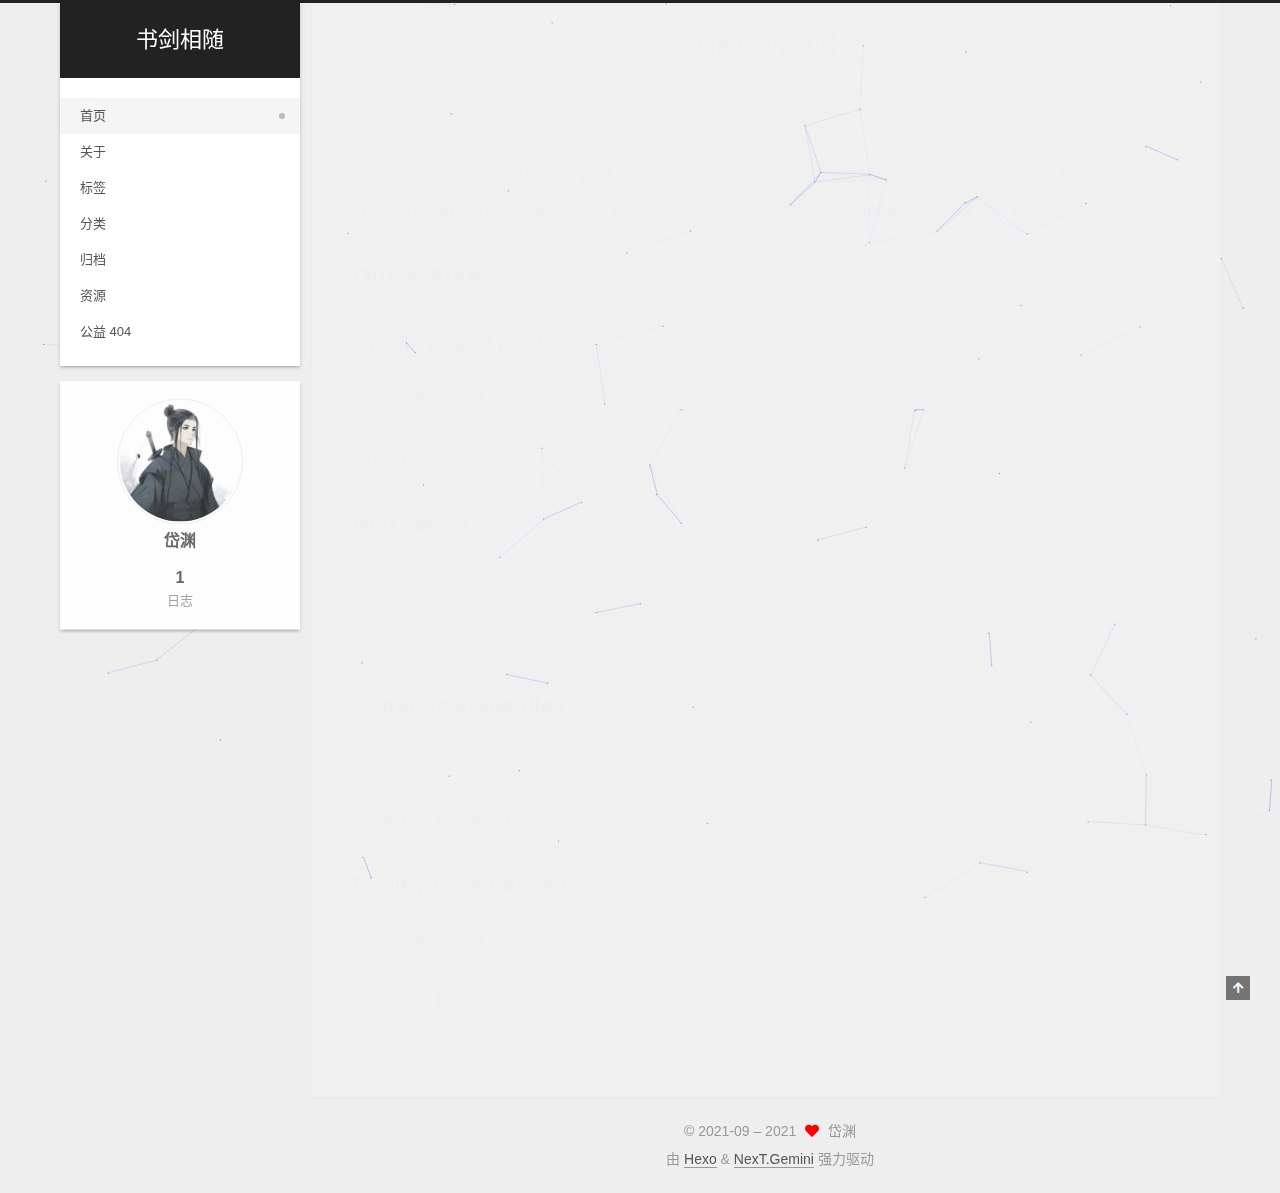
<file: index.html>
<!DOCTYPE html>
<html lang="zh-CN">
<head>
  <meta charset="UTF-8">
<meta name="viewport" content="width=device-width, initial-scale=1, maximum-scale=2">
<meta name="theme-color" content="#222">
<meta name="generator" content="Hexo 5.4.0">
  <link rel="apple-touch-icon" sizes="180x180" href="/images/apple-touch-icon-next.png">
  <link rel="icon" type="image/png" sizes="32x32" href="/images/favicon-32x32-next.png">
  <link rel="icon" type="image/png" sizes="16x16" href="/images/favicon-16x16-next.png">
  <link rel="mask-icon" href="/images/logo.svg" color="#222">

<link rel="stylesheet" href="/css/main.css">


<link rel="stylesheet" href="/lib/font-awesome/css/all.min.css">

<script id="hexo-configurations">
    var NexT = window.NexT || {};
    var CONFIG = {"hostname":"example.com","root":"/","scheme":"Gemini","version":"7.8.0","exturl":false,"sidebar":{"position":"left","display":"post","padding":18,"offset":12,"onmobile":false},"copycode":{"enable":false,"show_result":false,"style":null},"back2top":{"enable":true,"sidebar":false,"scrollpercent":false},"bookmark":{"enable":false,"color":"#222","save":"auto"},"fancybox":false,"mediumzoom":false,"lazyload":false,"pangu":false,"comments":{"style":"tabs","active":null,"storage":true,"lazyload":false,"nav":null},"algolia":{"hits":{"per_page":10},"labels":{"input_placeholder":"Search for Posts","hits_empty":"We didn't find any results for the search: ${query}","hits_stats":"${hits} results found in ${time} ms"}},"localsearch":{"enable":false,"trigger":"auto","top_n_per_article":1,"unescape":false,"preload":false},"motion":{"enable":true,"async":false,"transition":{"post_block":"fadeIn","post_header":"slideDownIn","post_body":"slideDownIn","coll_header":"slideLeftIn","sidebar":"slideUpIn"}}};
  </script>

  <meta property="og:type" content="website">
<meta property="og:title" content="书剑相随">
<meta property="og:url" content="http://example.com/index.html">
<meta property="og:site_name" content="书剑相随">
<meta property="og:locale" content="zh_CN">
<meta property="article:author" content="岱渊">
<meta name="twitter:card" content="summary">

<link rel="canonical" href="http://example.com/">


<script id="page-configurations">
  // https://hexo.io/docs/variables.html
  CONFIG.page = {
    sidebar: "",
    isHome : true,
    isPost : false,
    lang   : 'zh-CN'
  };
</script>

  <title>书剑相随</title>
  






  <noscript>
  <style>
  .use-motion .brand,
  .use-motion .menu-item,
  .sidebar-inner,
  .use-motion .post-block,
  .use-motion .pagination,
  .use-motion .comments,
  .use-motion .post-header,
  .use-motion .post-body,
  .use-motion .collection-header { opacity: initial; }

  .use-motion .site-title,
  .use-motion .site-subtitle {
    opacity: initial;
    top: initial;
  }

  .use-motion .logo-line-before i { left: initial; }
  .use-motion .logo-line-after i { right: initial; }
  </style>
</noscript>

</head>

<body itemscope itemtype="http://schema.org/WebPage">
  <div class="container use-motion">
    <div class="headband"></div>

    <header class="header" itemscope itemtype="http://schema.org/WPHeader">
      <div class="header-inner"><div class="site-brand-container">
  <div class="site-nav-toggle">
    <div class="toggle" aria-label="切换导航栏">
      <span class="toggle-line toggle-line-first"></span>
      <span class="toggle-line toggle-line-middle"></span>
      <span class="toggle-line toggle-line-last"></span>
    </div>
  </div>

  <div class="site-meta">

    <a href="/" class="brand" rel="start">
      <span class="logo-line-before"><i></i></span>
      <h1 class="site-title">书剑相随</h1>
      <span class="logo-line-after"><i></i></span>
    </a>
  </div>

  <div class="site-nav-right">
    <div class="toggle popup-trigger">
    </div>
  </div>
</div>




<nav class="site-nav">
  <ul id="menu" class="main-menu menu">
        <li class="menu-item menu-item-home">

    <a href="/" rel="section"><i class="home fa-fw"></i>首页</a>

  </li>
        <li class="menu-item menu-item-about">

    <a href="/about/" rel="section"><i class="user fa-fw"></i>关于</a>

  </li>
        <li class="menu-item menu-item-tags">

    <a href="/tags/" rel="section"><i class="tags fa-fw"></i>标签</a>

  </li>
        <li class="menu-item menu-item-categories">

    <a href="/categories/" rel="section"><i class="th fa-fw"></i>分类</a>

  </li>
        <li class="menu-item menu-item-archives">

    <a href="/archives/" rel="section"><i class="archive fa-fw"></i>归档</a>

  </li>
        <li class="menu-item menu-item-resources">

    <a href="/resources/" rel="section"><i class="download fa-fw"></i>资源</a>

  </li>
        <li class="menu-item menu-item-commonweal">

    <a href="/404/" rel="section"><i class="heartbeat fa-fw"></i>公益 404</a>

  </li>
  </ul>
</nav>




</div>
    </header>

    
  <div class="back-to-top">
    <i class="fa fa-arrow-up"></i>
    <span>0%</span>
  </div>


    <main class="main">
      <div class="main-inner">
        <div class="content-wrap">
          

          <div class="content index posts-expand">
            
      
  
  
  <article itemscope itemtype="http://schema.org/Article" class="post-block" lang="zh-CN">
    <link itemprop="mainEntityOfPage" href="http://example.com/2021/09/03/hello-world/">

    <span hidden itemprop="author" itemscope itemtype="http://schema.org/Person">
      <meta itemprop="image" content="/images/avatar.png">
      <meta itemprop="name" content="岱渊">
      <meta itemprop="description" content="">
    </span>

    <span hidden itemprop="publisher" itemscope itemtype="http://schema.org/Organization">
      <meta itemprop="name" content="书剑相随">
    </span>
      <header class="post-header">
        <h2 class="post-title" itemprop="name headline">
          
            <a href="/2021/09/03/hello-world/" class="post-title-link" itemprop="url">Hello World</a>
        </h2>

        <div class="post-meta">
            <span class="post-meta-item">
              <span class="post-meta-item-icon">
                <i class="far fa-calendar"></i>
              </span>
              <span class="post-meta-item-text">发表于</span>

              <time title="创建时间：2021-09-03 16:49:35" itemprop="dateCreated datePublished" datetime="2021-09-03T16:49:35+08:00">2021-09-03</time>
            </span>

          

        </div>
      </header>

    
    
    
    <div class="post-body" itemprop="articleBody">

      
          <p>Welcome to <a target="_blank" rel="noopener" href="https://hexo.io/">Hexo</a>! This is your very first post. Check <a target="_blank" rel="noopener" href="https://hexo.io/docs/">documentation</a> for more info. If you get any problems when using Hexo, you can find the answer in <a target="_blank" rel="noopener" href="https://hexo.io/docs/troubleshooting.html">troubleshooting</a> or you can ask me on <a target="_blank" rel="noopener" href="https://github.com/hexojs/hexo/issues">GitHub</a>.</p>
<h2 id="Quick-Start"><a href="#Quick-Start" class="headerlink" title="Quick Start"></a>Quick Start</h2><h3 id="Create-a-new-post"><a href="#Create-a-new-post" class="headerlink" title="Create a new post"></a>Create a new post</h3><figure class="highlight bash"><table><tr><td class="gutter"><pre><span class="line">1</span><br></pre></td><td class="code"><pre><span class="line">$ hexo new <span class="string">&quot;My New Post&quot;</span></span><br></pre></td></tr></table></figure>

<p>More info: <a target="_blank" rel="noopener" href="https://hexo.io/docs/writing.html">Writing</a></p>
<h3 id="Run-server"><a href="#Run-server" class="headerlink" title="Run server"></a>Run server</h3><figure class="highlight bash"><table><tr><td class="gutter"><pre><span class="line">1</span><br></pre></td><td class="code"><pre><span class="line">$ hexo server</span><br></pre></td></tr></table></figure>

<p>More info: <a target="_blank" rel="noopener" href="https://hexo.io/docs/server.html">Server</a></p>
<h3 id="Generate-static-files"><a href="#Generate-static-files" class="headerlink" title="Generate static files"></a>Generate static files</h3><figure class="highlight bash"><table><tr><td class="gutter"><pre><span class="line">1</span><br></pre></td><td class="code"><pre><span class="line">$ hexo generate</span><br></pre></td></tr></table></figure>

<p>More info: <a target="_blank" rel="noopener" href="https://hexo.io/docs/generating.html">Generating</a></p>
<h3 id="Deploy-to-remote-sites"><a href="#Deploy-to-remote-sites" class="headerlink" title="Deploy to remote sites"></a>Deploy to remote sites</h3><figure class="highlight bash"><table><tr><td class="gutter"><pre><span class="line">1</span><br></pre></td><td class="code"><pre><span class="line">$ hexo deploy</span><br></pre></td></tr></table></figure>

<p>More info: <a target="_blank" rel="noopener" href="https://hexo.io/docs/one-command-deployment.html">Deployment</a></p>

      
    </div>

    
    
    
      <footer class="post-footer">
        <div class="post-eof"></div>
      </footer>
  </article>
  
  
  


  



          </div>
          

<script>
  window.addEventListener('tabs:register', () => {
    let { activeClass } = CONFIG.comments;
    if (CONFIG.comments.storage) {
      activeClass = localStorage.getItem('comments_active') || activeClass;
    }
    if (activeClass) {
      let activeTab = document.querySelector(`a[href="#comment-${activeClass}"]`);
      if (activeTab) {
        activeTab.click();
      }
    }
  });
  if (CONFIG.comments.storage) {
    window.addEventListener('tabs:click', event => {
      if (!event.target.matches('.tabs-comment .tab-content .tab-pane')) return;
      let commentClass = event.target.classList[1];
      localStorage.setItem('comments_active', commentClass);
    });
  }
</script>

        </div>
          
  
  <div class="toggle sidebar-toggle">
    <span class="toggle-line toggle-line-first"></span>
    <span class="toggle-line toggle-line-middle"></span>
    <span class="toggle-line toggle-line-last"></span>
  </div>

  <aside class="sidebar">
    <div class="sidebar-inner">

      <ul class="sidebar-nav motion-element">
        <li class="sidebar-nav-toc">
          文章目录
        </li>
        <li class="sidebar-nav-overview">
          站点概览
        </li>
      </ul>

      <!--noindex-->
      <div class="post-toc-wrap sidebar-panel">
      </div>
      <!--/noindex-->

      <div class="site-overview-wrap sidebar-panel">
        <div class="site-author motion-element" itemprop="author" itemscope itemtype="http://schema.org/Person">
    <img class="site-author-image" itemprop="image" alt="岱渊"
      src="/images/avatar.png">
  <p class="site-author-name" itemprop="name">岱渊</p>
  <div class="site-description" itemprop="description"></div>
</div>
<div class="site-state-wrap motion-element">
  <nav class="site-state">
      <div class="site-state-item site-state-posts">
          <a href="/archives/">
        
          <span class="site-state-item-count">1</span>
          <span class="site-state-item-name">日志</span>
        </a>
      </div>
  </nav>
</div>



      </div>

    </div>
  </aside>
  <div id="sidebar-dimmer"></div>


      </div>
    </main>

    <footer class="footer">
      <div class="footer-inner">
        

        

<div class="copyright">
  
  &copy; 2021-09 – 
  <span itemprop="copyrightYear">2021</span>
  <span class="with-love">
    <i class="fa fa-heart"></i>
  </span>
  <span class="author" itemprop="copyrightHolder">岱渊</span>
</div>
  <div class="powered-by">由 <a href="https://hexo.io/" class="theme-link" rel="noopener" target="_blank">Hexo</a> & <a href="https://theme-next.org/" class="theme-link" rel="noopener" target="_blank">NexT.Gemini</a> 强力驱动
  </div>

        








      </div>
    </footer>
  </div>

  
  
  <script color='0,0,255' opacity='0.5' zIndex='-1' count='99' src="/lib/canvas-nest/canvas-nest.min.js"></script>
  <script src="/lib/anime.min.js"></script>
  <script src="/lib/velocity/velocity.min.js"></script>
  <script src="/lib/velocity/velocity.ui.min.js"></script>

<script src="/js/utils.js"></script>

<script src="/js/motion.js"></script>


<script src="/js/schemes/pisces.js"></script>


<script src="/js/next-boot.js"></script>




  















  

  

</body>
</html>
</file>
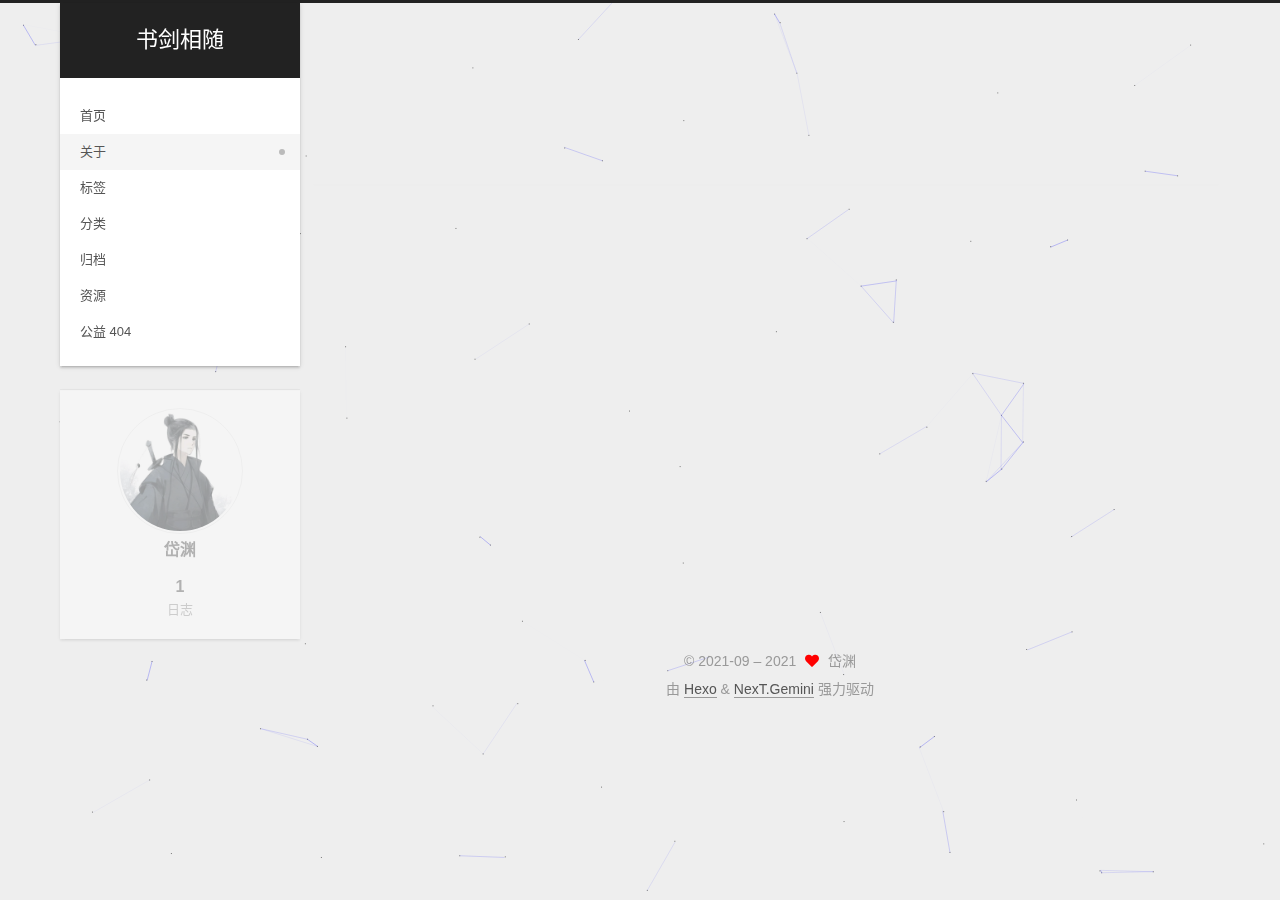
<file: about/index.html>
<!DOCTYPE html>
<html lang="zh-CN">
<head>
  <meta charset="UTF-8">
<meta name="viewport" content="width=device-width, initial-scale=1, maximum-scale=2">
<meta name="theme-color" content="#222">
<meta name="generator" content="Hexo 5.4.0">
  <link rel="apple-touch-icon" sizes="180x180" href="/images/apple-touch-icon-next.png">
  <link rel="icon" type="image/png" sizes="32x32" href="/images/favicon-32x32-next.png">
  <link rel="icon" type="image/png" sizes="16x16" href="/images/favicon-16x16-next.png">
  <link rel="mask-icon" href="/images/logo.svg" color="#222">

<link rel="stylesheet" href="/css/main.css">


<link rel="stylesheet" href="/lib/font-awesome/css/all.min.css">

<script id="hexo-configurations">
    var NexT = window.NexT || {};
    var CONFIG = {"hostname":"example.com","root":"/","scheme":"Gemini","version":"7.8.0","exturl":false,"sidebar":{"position":"left","display":"post","padding":18,"offset":12,"onmobile":false},"copycode":{"enable":false,"show_result":false,"style":null},"back2top":{"enable":true,"sidebar":false,"scrollpercent":false},"bookmark":{"enable":false,"color":"#222","save":"auto"},"fancybox":false,"mediumzoom":false,"lazyload":false,"pangu":false,"comments":{"style":"tabs","active":null,"storage":true,"lazyload":false,"nav":null},"algolia":{"hits":{"per_page":10},"labels":{"input_placeholder":"Search for Posts","hits_empty":"We didn't find any results for the search: ${query}","hits_stats":"${hits} results found in ${time} ms"}},"localsearch":{"enable":false,"trigger":"auto","top_n_per_article":1,"unescape":false,"preload":false},"motion":{"enable":true,"async":false,"transition":{"post_block":"fadeIn","post_header":"slideDownIn","post_body":"slideDownIn","coll_header":"slideLeftIn","sidebar":"slideUpIn"}}};
  </script>

  <meta property="og:type" content="website">
<meta property="og:title" content="about">
<meta property="og:url" content="http://example.com/about/index.html">
<meta property="og:site_name" content="书剑相随">
<meta property="og:locale" content="zh_CN">
<meta property="article:published_time" content="2021-09-03T10:03:18.000Z">
<meta property="article:modified_time" content="2021-09-03T10:04:17.146Z">
<meta property="article:author" content="岱渊">
<meta name="twitter:card" content="summary">

<link rel="canonical" href="http://example.com/about/">


<script id="page-configurations">
  // https://hexo.io/docs/variables.html
  CONFIG.page = {
    sidebar: "",
    isHome : false,
    isPost : false,
    lang   : 'zh-CN'
  };
</script>

  <title>about | 书剑相随
</title>
  






  <noscript>
  <style>
  .use-motion .brand,
  .use-motion .menu-item,
  .sidebar-inner,
  .use-motion .post-block,
  .use-motion .pagination,
  .use-motion .comments,
  .use-motion .post-header,
  .use-motion .post-body,
  .use-motion .collection-header { opacity: initial; }

  .use-motion .site-title,
  .use-motion .site-subtitle {
    opacity: initial;
    top: initial;
  }

  .use-motion .logo-line-before i { left: initial; }
  .use-motion .logo-line-after i { right: initial; }
  </style>
</noscript>

</head>

<body itemscope itemtype="http://schema.org/WebPage">
  <div class="container use-motion">
    <div class="headband"></div>

    <header class="header" itemscope itemtype="http://schema.org/WPHeader">
      <div class="header-inner"><div class="site-brand-container">
  <div class="site-nav-toggle">
    <div class="toggle" aria-label="切换导航栏">
      <span class="toggle-line toggle-line-first"></span>
      <span class="toggle-line toggle-line-middle"></span>
      <span class="toggle-line toggle-line-last"></span>
    </div>
  </div>

  <div class="site-meta">

    <a href="/" class="brand" rel="start">
      <span class="logo-line-before"><i></i></span>
      <h1 class="site-title">书剑相随</h1>
      <span class="logo-line-after"><i></i></span>
    </a>
  </div>

  <div class="site-nav-right">
    <div class="toggle popup-trigger">
    </div>
  </div>
</div>




<nav class="site-nav">
  <ul id="menu" class="main-menu menu">
        <li class="menu-item menu-item-home">

    <a href="/" rel="section"><i class="home fa-fw"></i>首页</a>

  </li>
        <li class="menu-item menu-item-about">

    <a href="/about/" rel="section"><i class="user fa-fw"></i>关于</a>

  </li>
        <li class="menu-item menu-item-tags">

    <a href="/tags/" rel="section"><i class="tags fa-fw"></i>标签</a>

  </li>
        <li class="menu-item menu-item-categories">

    <a href="/categories/" rel="section"><i class="th fa-fw"></i>分类</a>

  </li>
        <li class="menu-item menu-item-archives">

    <a href="/archives/" rel="section"><i class="archive fa-fw"></i>归档</a>

  </li>
        <li class="menu-item menu-item-resources">

    <a href="/resources/" rel="section"><i class="download fa-fw"></i>资源</a>

  </li>
        <li class="menu-item menu-item-commonweal">

    <a href="/404/" rel="section"><i class="heartbeat fa-fw"></i>公益 404</a>

  </li>
  </ul>
</nav>




</div>
    </header>

    
  <div class="back-to-top">
    <i class="fa fa-arrow-up"></i>
    <span>0%</span>
  </div>


    <main class="main">
      <div class="main-inner">
        <div class="content-wrap">
          
  
  

          <div class="content page posts-expand">
            

    
    
    
    <div class="post-block" lang="zh-CN">
      <header class="post-header">

<h1 class="post-title" itemprop="name headline">about
</h1>

<div class="post-meta">
  

</div>

</header>

      
      
      
      <div class="post-body">
          
      </div>
      
      
      
    </div>
    

    
    
    


          </div>
          

<script>
  window.addEventListener('tabs:register', () => {
    let { activeClass } = CONFIG.comments;
    if (CONFIG.comments.storage) {
      activeClass = localStorage.getItem('comments_active') || activeClass;
    }
    if (activeClass) {
      let activeTab = document.querySelector(`a[href="#comment-${activeClass}"]`);
      if (activeTab) {
        activeTab.click();
      }
    }
  });
  if (CONFIG.comments.storage) {
    window.addEventListener('tabs:click', event => {
      if (!event.target.matches('.tabs-comment .tab-content .tab-pane')) return;
      let commentClass = event.target.classList[1];
      localStorage.setItem('comments_active', commentClass);
    });
  }
</script>

        </div>
          
  
  <div class="toggle sidebar-toggle">
    <span class="toggle-line toggle-line-first"></span>
    <span class="toggle-line toggle-line-middle"></span>
    <span class="toggle-line toggle-line-last"></span>
  </div>

  <aside class="sidebar">
    <div class="sidebar-inner">

      <ul class="sidebar-nav motion-element">
        <li class="sidebar-nav-toc">
          文章目录
        </li>
        <li class="sidebar-nav-overview">
          站点概览
        </li>
      </ul>

      <!--noindex-->
      <div class="post-toc-wrap sidebar-panel">
      </div>
      <!--/noindex-->

      <div class="site-overview-wrap sidebar-panel">
        <div class="site-author motion-element" itemprop="author" itemscope itemtype="http://schema.org/Person">
    <img class="site-author-image" itemprop="image" alt="岱渊"
      src="/images/avatar.png">
  <p class="site-author-name" itemprop="name">岱渊</p>
  <div class="site-description" itemprop="description"></div>
</div>
<div class="site-state-wrap motion-element">
  <nav class="site-state">
      <div class="site-state-item site-state-posts">
          <a href="/archives/">
        
          <span class="site-state-item-count">1</span>
          <span class="site-state-item-name">日志</span>
        </a>
      </div>
  </nav>
</div>



      </div>

    </div>
  </aside>
  <div id="sidebar-dimmer"></div>


      </div>
    </main>

    <footer class="footer">
      <div class="footer-inner">
        

        

<div class="copyright">
  
  &copy; 2021-09 – 
  <span itemprop="copyrightYear">2021</span>
  <span class="with-love">
    <i class="fa fa-heart"></i>
  </span>
  <span class="author" itemprop="copyrightHolder">岱渊</span>
</div>
  <div class="powered-by">由 <a href="https://hexo.io/" class="theme-link" rel="noopener" target="_blank">Hexo</a> & <a href="https://theme-next.org/" class="theme-link" rel="noopener" target="_blank">NexT.Gemini</a> 强力驱动
  </div>

        








      </div>
    </footer>
  </div>

  
  
  <script color='0,0,255' opacity='0.5' zIndex='-1' count='99' src="/lib/canvas-nest/canvas-nest.min.js"></script>
  <script src="/lib/anime.min.js"></script>
  <script src="/lib/velocity/velocity.min.js"></script>
  <script src="/lib/velocity/velocity.ui.min.js"></script>

<script src="/js/utils.js"></script>

<script src="/js/motion.js"></script>


<script src="/js/schemes/pisces.js"></script>


<script src="/js/next-boot.js"></script>




  















  

  

</body>
</html>
</file>
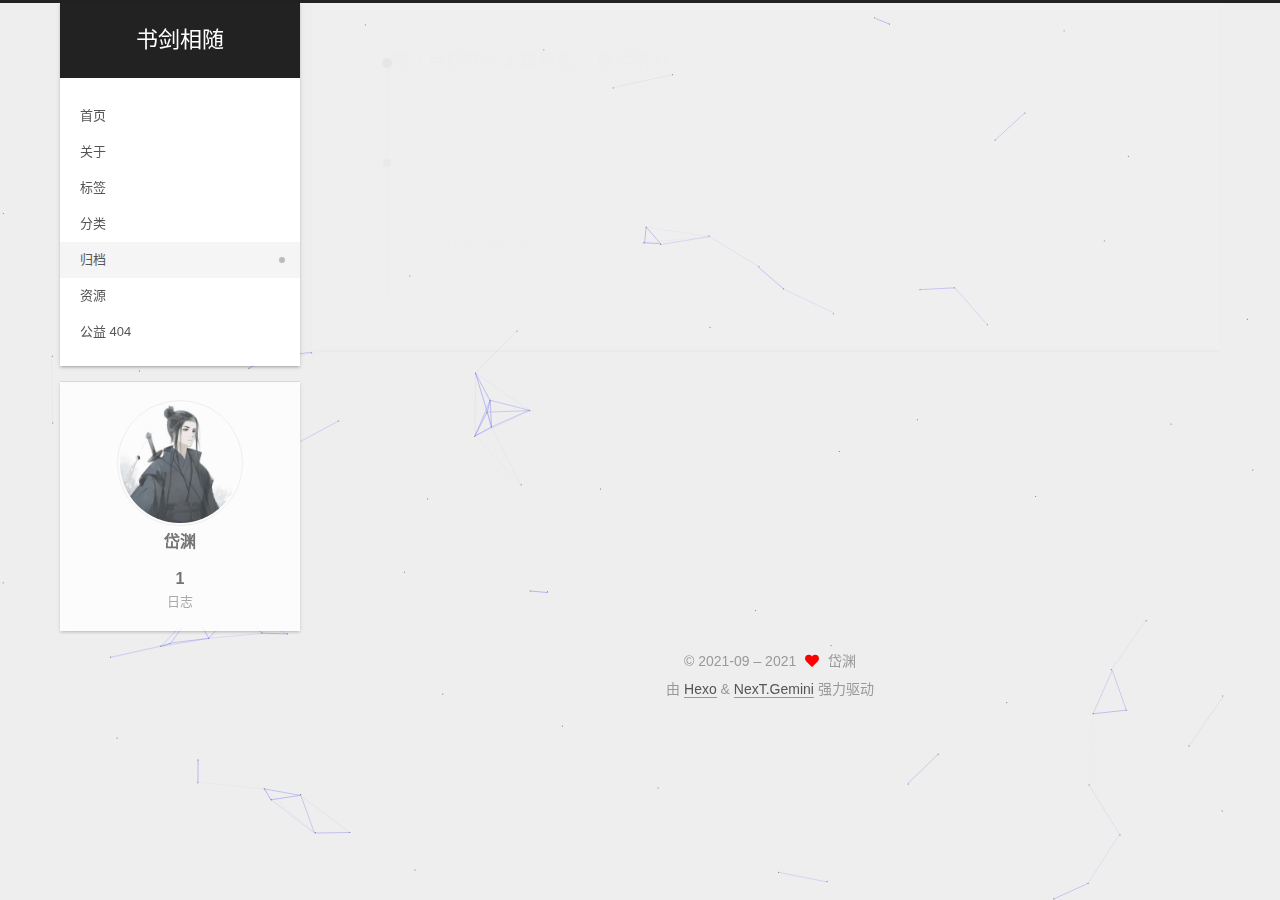
<file: archives/index.html>
<!DOCTYPE html>
<html lang="zh-CN">
<head>
  <meta charset="UTF-8">
<meta name="viewport" content="width=device-width, initial-scale=1, maximum-scale=2">
<meta name="theme-color" content="#222">
<meta name="generator" content="Hexo 5.4.0">
  <link rel="apple-touch-icon" sizes="180x180" href="/images/apple-touch-icon-next.png">
  <link rel="icon" type="image/png" sizes="32x32" href="/images/favicon-32x32-next.png">
  <link rel="icon" type="image/png" sizes="16x16" href="/images/favicon-16x16-next.png">
  <link rel="mask-icon" href="/images/logo.svg" color="#222">

<link rel="stylesheet" href="/css/main.css">


<link rel="stylesheet" href="/lib/font-awesome/css/all.min.css">

<script id="hexo-configurations">
    var NexT = window.NexT || {};
    var CONFIG = {"hostname":"example.com","root":"/","scheme":"Gemini","version":"7.8.0","exturl":false,"sidebar":{"position":"left","display":"post","padding":18,"offset":12,"onmobile":false},"copycode":{"enable":false,"show_result":false,"style":null},"back2top":{"enable":true,"sidebar":false,"scrollpercent":false},"bookmark":{"enable":false,"color":"#222","save":"auto"},"fancybox":false,"mediumzoom":false,"lazyload":false,"pangu":false,"comments":{"style":"tabs","active":null,"storage":true,"lazyload":false,"nav":null},"algolia":{"hits":{"per_page":10},"labels":{"input_placeholder":"Search for Posts","hits_empty":"We didn't find any results for the search: ${query}","hits_stats":"${hits} results found in ${time} ms"}},"localsearch":{"enable":false,"trigger":"auto","top_n_per_article":1,"unescape":false,"preload":false},"motion":{"enable":true,"async":false,"transition":{"post_block":"fadeIn","post_header":"slideDownIn","post_body":"slideDownIn","coll_header":"slideLeftIn","sidebar":"slideUpIn"}}};
  </script>

  <meta property="og:type" content="website">
<meta property="og:title" content="书剑相随">
<meta property="og:url" content="http://example.com/archives/index.html">
<meta property="og:site_name" content="书剑相随">
<meta property="og:locale" content="zh_CN">
<meta property="article:author" content="岱渊">
<meta name="twitter:card" content="summary">

<link rel="canonical" href="http://example.com/archives/">


<script id="page-configurations">
  // https://hexo.io/docs/variables.html
  CONFIG.page = {
    sidebar: "",
    isHome : false,
    isPost : false,
    lang   : 'zh-CN'
  };
</script>

  <title>归档 | 书剑相随</title>
  






  <noscript>
  <style>
  .use-motion .brand,
  .use-motion .menu-item,
  .sidebar-inner,
  .use-motion .post-block,
  .use-motion .pagination,
  .use-motion .comments,
  .use-motion .post-header,
  .use-motion .post-body,
  .use-motion .collection-header { opacity: initial; }

  .use-motion .site-title,
  .use-motion .site-subtitle {
    opacity: initial;
    top: initial;
  }

  .use-motion .logo-line-before i { left: initial; }
  .use-motion .logo-line-after i { right: initial; }
  </style>
</noscript>

</head>

<body itemscope itemtype="http://schema.org/WebPage">
  <div class="container use-motion">
    <div class="headband"></div>

    <header class="header" itemscope itemtype="http://schema.org/WPHeader">
      <div class="header-inner"><div class="site-brand-container">
  <div class="site-nav-toggle">
    <div class="toggle" aria-label="切换导航栏">
      <span class="toggle-line toggle-line-first"></span>
      <span class="toggle-line toggle-line-middle"></span>
      <span class="toggle-line toggle-line-last"></span>
    </div>
  </div>

  <div class="site-meta">

    <a href="/" class="brand" rel="start">
      <span class="logo-line-before"><i></i></span>
      <h1 class="site-title">书剑相随</h1>
      <span class="logo-line-after"><i></i></span>
    </a>
  </div>

  <div class="site-nav-right">
    <div class="toggle popup-trigger">
    </div>
  </div>
</div>




<nav class="site-nav">
  <ul id="menu" class="main-menu menu">
        <li class="menu-item menu-item-home">

    <a href="/" rel="section"><i class="home fa-fw"></i>首页</a>

  </li>
        <li class="menu-item menu-item-about">

    <a href="/about/" rel="section"><i class="user fa-fw"></i>关于</a>

  </li>
        <li class="menu-item menu-item-tags">

    <a href="/tags/" rel="section"><i class="tags fa-fw"></i>标签</a>

  </li>
        <li class="menu-item menu-item-categories">

    <a href="/categories/" rel="section"><i class="th fa-fw"></i>分类</a>

  </li>
        <li class="menu-item menu-item-archives">

    <a href="/archives/" rel="section"><i class="archive fa-fw"></i>归档</a>

  </li>
        <li class="menu-item menu-item-resources">

    <a href="/resources/" rel="section"><i class="download fa-fw"></i>资源</a>

  </li>
        <li class="menu-item menu-item-commonweal">

    <a href="/404/" rel="section"><i class="heartbeat fa-fw"></i>公益 404</a>

  </li>
  </ul>
</nav>




</div>
    </header>

    
  <div class="back-to-top">
    <i class="fa fa-arrow-up"></i>
    <span>0%</span>
  </div>


    <main class="main">
      <div class="main-inner">
        <div class="content-wrap">
          

          <div class="content archive">
            

  
  
  
  <div class="post-block">
    <div class="posts-collapse">
      <div class="collection-title">
        <span class="collection-header">嗯..! 目前共计 1 篇日志。 继续努力。</span>
      </div>

      
    <div class="collection-year">
      <span class="collection-header">2021</span>
    </div>

  <article itemscope itemtype="http://schema.org/Article">
    <header class="post-header">

      <div class="post-meta">
        <time itemprop="dateCreated"
              datetime="2021-09-03T16:49:35+08:00"
              content="2021-09-03">
          09-03
        </time>
      </div>

      <div class="post-title">
          <a class="post-title-link" href="/2021/09/03/hello-world/" itemprop="url">
            <span itemprop="name">Hello World</span>
          </a>
      </div>

    </header>
  </article>


    </div>
  </div>
  
  
  

  



          </div>
          

<script>
  window.addEventListener('tabs:register', () => {
    let { activeClass } = CONFIG.comments;
    if (CONFIG.comments.storage) {
      activeClass = localStorage.getItem('comments_active') || activeClass;
    }
    if (activeClass) {
      let activeTab = document.querySelector(`a[href="#comment-${activeClass}"]`);
      if (activeTab) {
        activeTab.click();
      }
    }
  });
  if (CONFIG.comments.storage) {
    window.addEventListener('tabs:click', event => {
      if (!event.target.matches('.tabs-comment .tab-content .tab-pane')) return;
      let commentClass = event.target.classList[1];
      localStorage.setItem('comments_active', commentClass);
    });
  }
</script>

        </div>
          
  
  <div class="toggle sidebar-toggle">
    <span class="toggle-line toggle-line-first"></span>
    <span class="toggle-line toggle-line-middle"></span>
    <span class="toggle-line toggle-line-last"></span>
  </div>

  <aside class="sidebar">
    <div class="sidebar-inner">

      <ul class="sidebar-nav motion-element">
        <li class="sidebar-nav-toc">
          文章目录
        </li>
        <li class="sidebar-nav-overview">
          站点概览
        </li>
      </ul>

      <!--noindex-->
      <div class="post-toc-wrap sidebar-panel">
      </div>
      <!--/noindex-->

      <div class="site-overview-wrap sidebar-panel">
        <div class="site-author motion-element" itemprop="author" itemscope itemtype="http://schema.org/Person">
    <img class="site-author-image" itemprop="image" alt="岱渊"
      src="/images/avatar.png">
  <p class="site-author-name" itemprop="name">岱渊</p>
  <div class="site-description" itemprop="description"></div>
</div>
<div class="site-state-wrap motion-element">
  <nav class="site-state">
      <div class="site-state-item site-state-posts">
          <a href="/archives/">
        
          <span class="site-state-item-count">1</span>
          <span class="site-state-item-name">日志</span>
        </a>
      </div>
  </nav>
</div>



      </div>

    </div>
  </aside>
  <div id="sidebar-dimmer"></div>


      </div>
    </main>

    <footer class="footer">
      <div class="footer-inner">
        

        

<div class="copyright">
  
  &copy; 2021-09 – 
  <span itemprop="copyrightYear">2021</span>
  <span class="with-love">
    <i class="fa fa-heart"></i>
  </span>
  <span class="author" itemprop="copyrightHolder">岱渊</span>
</div>
  <div class="powered-by">由 <a href="https://hexo.io/" class="theme-link" rel="noopener" target="_blank">Hexo</a> & <a href="https://theme-next.org/" class="theme-link" rel="noopener" target="_blank">NexT.Gemini</a> 强力驱动
  </div>

        








      </div>
    </footer>
  </div>

  
  
  <script color='0,0,255' opacity='0.5' zIndex='-1' count='99' src="/lib/canvas-nest/canvas-nest.min.js"></script>
  <script src="/lib/anime.min.js"></script>
  <script src="/lib/velocity/velocity.min.js"></script>
  <script src="/lib/velocity/velocity.ui.min.js"></script>

<script src="/js/utils.js"></script>

<script src="/js/motion.js"></script>


<script src="/js/schemes/pisces.js"></script>


<script src="/js/next-boot.js"></script>




  















  

  

</body>
</html>
</file>
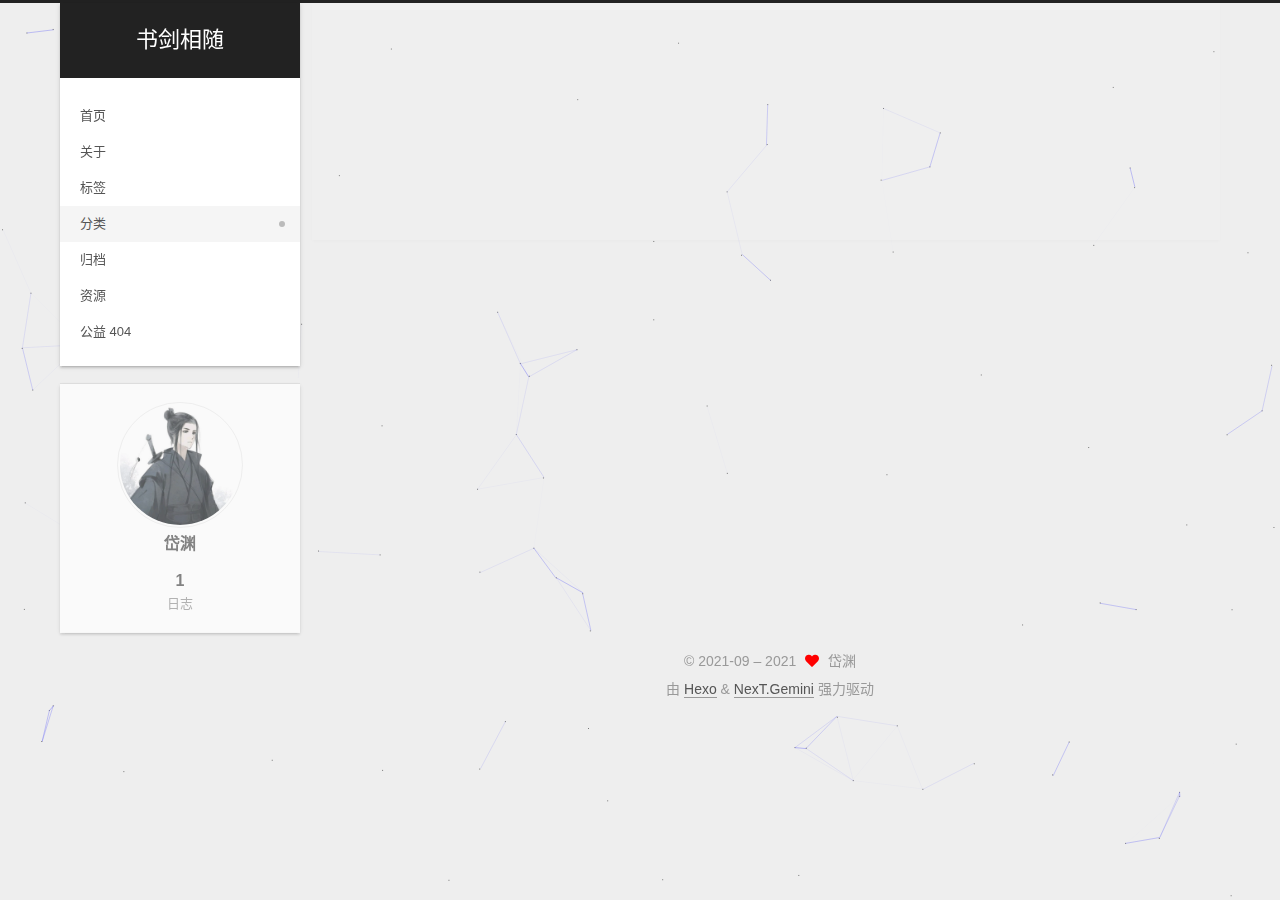
<file: categories/index.html>
<!DOCTYPE html>
<html lang="zh-CN">
<head>
  <meta charset="UTF-8">
<meta name="viewport" content="width=device-width, initial-scale=1, maximum-scale=2">
<meta name="theme-color" content="#222">
<meta name="generator" content="Hexo 5.4.0">
  <link rel="apple-touch-icon" sizes="180x180" href="/images/apple-touch-icon-next.png">
  <link rel="icon" type="image/png" sizes="32x32" href="/images/favicon-32x32-next.png">
  <link rel="icon" type="image/png" sizes="16x16" href="/images/favicon-16x16-next.png">
  <link rel="mask-icon" href="/images/logo.svg" color="#222">

<link rel="stylesheet" href="/css/main.css">


<link rel="stylesheet" href="/lib/font-awesome/css/all.min.css">

<script id="hexo-configurations">
    var NexT = window.NexT || {};
    var CONFIG = {"hostname":"example.com","root":"/","scheme":"Gemini","version":"7.8.0","exturl":false,"sidebar":{"position":"left","display":"post","padding":18,"offset":12,"onmobile":false},"copycode":{"enable":false,"show_result":false,"style":null},"back2top":{"enable":true,"sidebar":false,"scrollpercent":false},"bookmark":{"enable":false,"color":"#222","save":"auto"},"fancybox":false,"mediumzoom":false,"lazyload":false,"pangu":false,"comments":{"style":"tabs","active":null,"storage":true,"lazyload":false,"nav":null},"algolia":{"hits":{"per_page":10},"labels":{"input_placeholder":"Search for Posts","hits_empty":"We didn't find any results for the search: ${query}","hits_stats":"${hits} results found in ${time} ms"}},"localsearch":{"enable":false,"trigger":"auto","top_n_per_article":1,"unescape":false,"preload":false},"motion":{"enable":true,"async":false,"transition":{"post_block":"fadeIn","post_header":"slideDownIn","post_body":"slideDownIn","coll_header":"slideLeftIn","sidebar":"slideUpIn"}}};
  </script>

  <meta property="og:type" content="website">
<meta property="og:title" content="categories">
<meta property="og:url" content="http://example.com/categories/index.html">
<meta property="og:site_name" content="书剑相随">
<meta property="og:locale" content="zh_CN">
<meta property="article:published_time" content="2021-09-03T10:03:04.000Z">
<meta property="article:modified_time" content="2021-09-03T10:03:55.258Z">
<meta property="article:author" content="岱渊">
<meta name="twitter:card" content="summary">

<link rel="canonical" href="http://example.com/categories/">


<script id="page-configurations">
  // https://hexo.io/docs/variables.html
  CONFIG.page = {
    sidebar: "",
    isHome : false,
    isPost : false,
    lang   : 'zh-CN'
  };
</script>

  <title>categories | 书剑相随
</title>
  






  <noscript>
  <style>
  .use-motion .brand,
  .use-motion .menu-item,
  .sidebar-inner,
  .use-motion .post-block,
  .use-motion .pagination,
  .use-motion .comments,
  .use-motion .post-header,
  .use-motion .post-body,
  .use-motion .collection-header { opacity: initial; }

  .use-motion .site-title,
  .use-motion .site-subtitle {
    opacity: initial;
    top: initial;
  }

  .use-motion .logo-line-before i { left: initial; }
  .use-motion .logo-line-after i { right: initial; }
  </style>
</noscript>

</head>

<body itemscope itemtype="http://schema.org/WebPage">
  <div class="container use-motion">
    <div class="headband"></div>

    <header class="header" itemscope itemtype="http://schema.org/WPHeader">
      <div class="header-inner"><div class="site-brand-container">
  <div class="site-nav-toggle">
    <div class="toggle" aria-label="切换导航栏">
      <span class="toggle-line toggle-line-first"></span>
      <span class="toggle-line toggle-line-middle"></span>
      <span class="toggle-line toggle-line-last"></span>
    </div>
  </div>

  <div class="site-meta">

    <a href="/" class="brand" rel="start">
      <span class="logo-line-before"><i></i></span>
      <h1 class="site-title">书剑相随</h1>
      <span class="logo-line-after"><i></i></span>
    </a>
  </div>

  <div class="site-nav-right">
    <div class="toggle popup-trigger">
    </div>
  </div>
</div>




<nav class="site-nav">
  <ul id="menu" class="main-menu menu">
        <li class="menu-item menu-item-home">

    <a href="/" rel="section"><i class="home fa-fw"></i>首页</a>

  </li>
        <li class="menu-item menu-item-about">

    <a href="/about/" rel="section"><i class="user fa-fw"></i>关于</a>

  </li>
        <li class="menu-item menu-item-tags">

    <a href="/tags/" rel="section"><i class="tags fa-fw"></i>标签</a>

  </li>
        <li class="menu-item menu-item-categories">

    <a href="/categories/" rel="section"><i class="th fa-fw"></i>分类</a>

  </li>
        <li class="menu-item menu-item-archives">

    <a href="/archives/" rel="section"><i class="archive fa-fw"></i>归档</a>

  </li>
        <li class="menu-item menu-item-resources">

    <a href="/resources/" rel="section"><i class="download fa-fw"></i>资源</a>

  </li>
        <li class="menu-item menu-item-commonweal">

    <a href="/404/" rel="section"><i class="heartbeat fa-fw"></i>公益 404</a>

  </li>
  </ul>
</nav>




</div>
    </header>

    
  <div class="back-to-top">
    <i class="fa fa-arrow-up"></i>
    <span>0%</span>
  </div>


    <main class="main">
      <div class="main-inner">
        <div class="content-wrap">
          
  
  

          <div class="content page posts-expand">
            

    
    
    
    <div class="post-block" lang="zh-CN">
      <header class="post-header">

<h1 class="post-title" itemprop="name headline">categories
</h1>

<div class="post-meta">
  

</div>

</header>

      
      
      
      <div class="post-body">
          <div class="category-all-page">
            <div class="category-all-title">
              暂无分类
            </div>
            <div class="category-all">
              
            </div>
          </div>
        
      </div>
      
      
      
    </div>
    

    
    
    


          </div>
          

<script>
  window.addEventListener('tabs:register', () => {
    let { activeClass } = CONFIG.comments;
    if (CONFIG.comments.storage) {
      activeClass = localStorage.getItem('comments_active') || activeClass;
    }
    if (activeClass) {
      let activeTab = document.querySelector(`a[href="#comment-${activeClass}"]`);
      if (activeTab) {
        activeTab.click();
      }
    }
  });
  if (CONFIG.comments.storage) {
    window.addEventListener('tabs:click', event => {
      if (!event.target.matches('.tabs-comment .tab-content .tab-pane')) return;
      let commentClass = event.target.classList[1];
      localStorage.setItem('comments_active', commentClass);
    });
  }
</script>

        </div>
          
  
  <div class="toggle sidebar-toggle">
    <span class="toggle-line toggle-line-first"></span>
    <span class="toggle-line toggle-line-middle"></span>
    <span class="toggle-line toggle-line-last"></span>
  </div>

  <aside class="sidebar">
    <div class="sidebar-inner">

      <ul class="sidebar-nav motion-element">
        <li class="sidebar-nav-toc">
          文章目录
        </li>
        <li class="sidebar-nav-overview">
          站点概览
        </li>
      </ul>

      <!--noindex-->
      <div class="post-toc-wrap sidebar-panel">
      </div>
      <!--/noindex-->

      <div class="site-overview-wrap sidebar-panel">
        <div class="site-author motion-element" itemprop="author" itemscope itemtype="http://schema.org/Person">
    <img class="site-author-image" itemprop="image" alt="岱渊"
      src="/images/avatar.png">
  <p class="site-author-name" itemprop="name">岱渊</p>
  <div class="site-description" itemprop="description"></div>
</div>
<div class="site-state-wrap motion-element">
  <nav class="site-state">
      <div class="site-state-item site-state-posts">
          <a href="/archives/">
        
          <span class="site-state-item-count">1</span>
          <span class="site-state-item-name">日志</span>
        </a>
      </div>
  </nav>
</div>



      </div>

    </div>
  </aside>
  <div id="sidebar-dimmer"></div>


      </div>
    </main>

    <footer class="footer">
      <div class="footer-inner">
        

        

<div class="copyright">
  
  &copy; 2021-09 – 
  <span itemprop="copyrightYear">2021</span>
  <span class="with-love">
    <i class="fa fa-heart"></i>
  </span>
  <span class="author" itemprop="copyrightHolder">岱渊</span>
</div>
  <div class="powered-by">由 <a href="https://hexo.io/" class="theme-link" rel="noopener" target="_blank">Hexo</a> & <a href="https://theme-next.org/" class="theme-link" rel="noopener" target="_blank">NexT.Gemini</a> 强力驱动
  </div>

        








      </div>
    </footer>
  </div>

  
  
  <script color='0,0,255' opacity='0.5' zIndex='-1' count='99' src="/lib/canvas-nest/canvas-nest.min.js"></script>
  <script src="/lib/anime.min.js"></script>
  <script src="/lib/velocity/velocity.min.js"></script>
  <script src="/lib/velocity/velocity.ui.min.js"></script>

<script src="/js/utils.js"></script>

<script src="/js/motion.js"></script>


<script src="/js/schemes/pisces.js"></script>


<script src="/js/next-boot.js"></script>




  















  

  

</body>
</html>
</file>
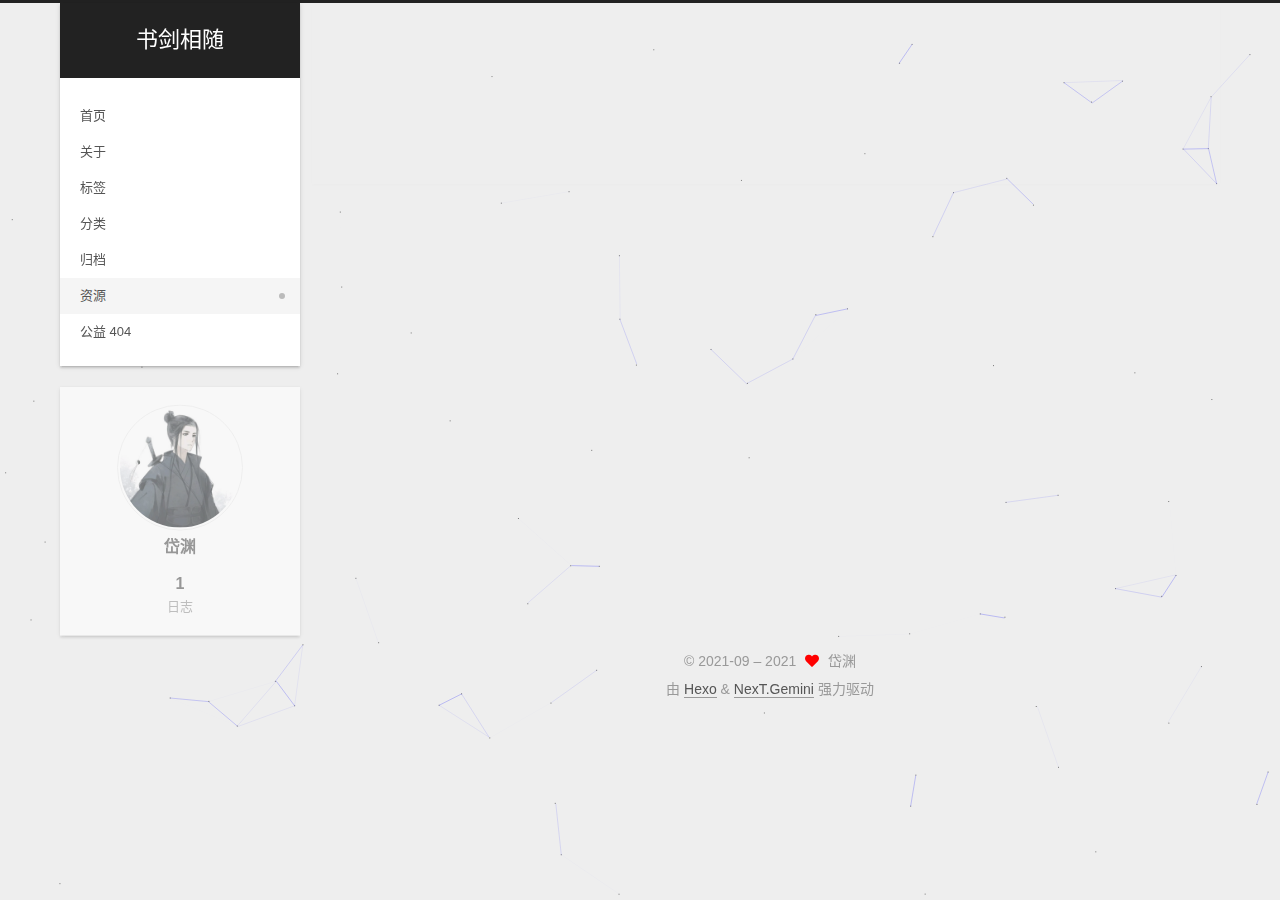
<file: resources/index.html>
<!DOCTYPE html>
<html lang="zh-CN">
<head>
  <meta charset="UTF-8">
<meta name="viewport" content="width=device-width, initial-scale=1, maximum-scale=2">
<meta name="theme-color" content="#222">
<meta name="generator" content="Hexo 5.4.0">
  <link rel="apple-touch-icon" sizes="180x180" href="/images/apple-touch-icon-next.png">
  <link rel="icon" type="image/png" sizes="32x32" href="/images/favicon-32x32-next.png">
  <link rel="icon" type="image/png" sizes="16x16" href="/images/favicon-16x16-next.png">
  <link rel="mask-icon" href="/images/logo.svg" color="#222">

<link rel="stylesheet" href="/css/main.css">


<link rel="stylesheet" href="/lib/font-awesome/css/all.min.css">

<script id="hexo-configurations">
    var NexT = window.NexT || {};
    var CONFIG = {"hostname":"example.com","root":"/","scheme":"Gemini","version":"7.8.0","exturl":false,"sidebar":{"position":"left","display":"post","padding":18,"offset":12,"onmobile":false},"copycode":{"enable":false,"show_result":false,"style":null},"back2top":{"enable":true,"sidebar":false,"scrollpercent":false},"bookmark":{"enable":false,"color":"#222","save":"auto"},"fancybox":false,"mediumzoom":false,"lazyload":false,"pangu":false,"comments":{"style":"tabs","active":null,"storage":true,"lazyload":false,"nav":null},"algolia":{"hits":{"per_page":10},"labels":{"input_placeholder":"Search for Posts","hits_empty":"We didn't find any results for the search: ${query}","hits_stats":"${hits} results found in ${time} ms"}},"localsearch":{"enable":false,"trigger":"auto","top_n_per_article":1,"unescape":false,"preload":false},"motion":{"enable":true,"async":false,"transition":{"post_block":"fadeIn","post_header":"slideDownIn","post_body":"slideDownIn","coll_header":"slideLeftIn","sidebar":"slideUpIn"}}};
  </script>

  <meta property="og:type" content="website">
<meta property="og:title" content="resources">
<meta property="og:url" content="http://example.com/resources/index.html">
<meta property="og:site_name" content="书剑相随">
<meta property="og:locale" content="zh_CN">
<meta property="article:published_time" content="2021-09-03T10:03:27.000Z">
<meta property="article:modified_time" content="2021-09-03T10:03:44.404Z">
<meta property="article:author" content="岱渊">
<meta name="twitter:card" content="summary">

<link rel="canonical" href="http://example.com/resources/">


<script id="page-configurations">
  // https://hexo.io/docs/variables.html
  CONFIG.page = {
    sidebar: "",
    isHome : false,
    isPost : false,
    lang   : 'zh-CN'
  };
</script>

  <title>resources | 书剑相随
</title>
  






  <noscript>
  <style>
  .use-motion .brand,
  .use-motion .menu-item,
  .sidebar-inner,
  .use-motion .post-block,
  .use-motion .pagination,
  .use-motion .comments,
  .use-motion .post-header,
  .use-motion .post-body,
  .use-motion .collection-header { opacity: initial; }

  .use-motion .site-title,
  .use-motion .site-subtitle {
    opacity: initial;
    top: initial;
  }

  .use-motion .logo-line-before i { left: initial; }
  .use-motion .logo-line-after i { right: initial; }
  </style>
</noscript>

</head>

<body itemscope itemtype="http://schema.org/WebPage">
  <div class="container use-motion">
    <div class="headband"></div>

    <header class="header" itemscope itemtype="http://schema.org/WPHeader">
      <div class="header-inner"><div class="site-brand-container">
  <div class="site-nav-toggle">
    <div class="toggle" aria-label="切换导航栏">
      <span class="toggle-line toggle-line-first"></span>
      <span class="toggle-line toggle-line-middle"></span>
      <span class="toggle-line toggle-line-last"></span>
    </div>
  </div>

  <div class="site-meta">

    <a href="/" class="brand" rel="start">
      <span class="logo-line-before"><i></i></span>
      <h1 class="site-title">书剑相随</h1>
      <span class="logo-line-after"><i></i></span>
    </a>
  </div>

  <div class="site-nav-right">
    <div class="toggle popup-trigger">
    </div>
  </div>
</div>




<nav class="site-nav">
  <ul id="menu" class="main-menu menu">
        <li class="menu-item menu-item-home">

    <a href="/" rel="section"><i class="home fa-fw"></i>首页</a>

  </li>
        <li class="menu-item menu-item-about">

    <a href="/about/" rel="section"><i class="user fa-fw"></i>关于</a>

  </li>
        <li class="menu-item menu-item-tags">

    <a href="/tags/" rel="section"><i class="tags fa-fw"></i>标签</a>

  </li>
        <li class="menu-item menu-item-categories">

    <a href="/categories/" rel="section"><i class="th fa-fw"></i>分类</a>

  </li>
        <li class="menu-item menu-item-archives">

    <a href="/archives/" rel="section"><i class="archive fa-fw"></i>归档</a>

  </li>
        <li class="menu-item menu-item-resources">

    <a href="/resources/" rel="section"><i class="download fa-fw"></i>资源</a>

  </li>
        <li class="menu-item menu-item-commonweal">

    <a href="/404/" rel="section"><i class="heartbeat fa-fw"></i>公益 404</a>

  </li>
  </ul>
</nav>




</div>
    </header>

    
  <div class="back-to-top">
    <i class="fa fa-arrow-up"></i>
    <span>0%</span>
  </div>


    <main class="main">
      <div class="main-inner">
        <div class="content-wrap">
          
  
  

          <div class="content page posts-expand">
            

    
    
    
    <div class="post-block" lang="zh-CN">
      <header class="post-header">

<h1 class="post-title" itemprop="name headline">resources
</h1>

<div class="post-meta">
  

</div>

</header>

      
      
      
      <div class="post-body">
          
      </div>
      
      
      
    </div>
    

    
    
    


          </div>
          

<script>
  window.addEventListener('tabs:register', () => {
    let { activeClass } = CONFIG.comments;
    if (CONFIG.comments.storage) {
      activeClass = localStorage.getItem('comments_active') || activeClass;
    }
    if (activeClass) {
      let activeTab = document.querySelector(`a[href="#comment-${activeClass}"]`);
      if (activeTab) {
        activeTab.click();
      }
    }
  });
  if (CONFIG.comments.storage) {
    window.addEventListener('tabs:click', event => {
      if (!event.target.matches('.tabs-comment .tab-content .tab-pane')) return;
      let commentClass = event.target.classList[1];
      localStorage.setItem('comments_active', commentClass);
    });
  }
</script>

        </div>
          
  
  <div class="toggle sidebar-toggle">
    <span class="toggle-line toggle-line-first"></span>
    <span class="toggle-line toggle-line-middle"></span>
    <span class="toggle-line toggle-line-last"></span>
  </div>

  <aside class="sidebar">
    <div class="sidebar-inner">

      <ul class="sidebar-nav motion-element">
        <li class="sidebar-nav-toc">
          文章目录
        </li>
        <li class="sidebar-nav-overview">
          站点概览
        </li>
      </ul>

      <!--noindex-->
      <div class="post-toc-wrap sidebar-panel">
      </div>
      <!--/noindex-->

      <div class="site-overview-wrap sidebar-panel">
        <div class="site-author motion-element" itemprop="author" itemscope itemtype="http://schema.org/Person">
    <img class="site-author-image" itemprop="image" alt="岱渊"
      src="/images/avatar.png">
  <p class="site-author-name" itemprop="name">岱渊</p>
  <div class="site-description" itemprop="description"></div>
</div>
<div class="site-state-wrap motion-element">
  <nav class="site-state">
      <div class="site-state-item site-state-posts">
          <a href="/archives/">
        
          <span class="site-state-item-count">1</span>
          <span class="site-state-item-name">日志</span>
        </a>
      </div>
  </nav>
</div>



      </div>

    </div>
  </aside>
  <div id="sidebar-dimmer"></div>


      </div>
    </main>

    <footer class="footer">
      <div class="footer-inner">
        

        

<div class="copyright">
  
  &copy; 2021-09 – 
  <span itemprop="copyrightYear">2021</span>
  <span class="with-love">
    <i class="fa fa-heart"></i>
  </span>
  <span class="author" itemprop="copyrightHolder">岱渊</span>
</div>
  <div class="powered-by">由 <a href="https://hexo.io/" class="theme-link" rel="noopener" target="_blank">Hexo</a> & <a href="https://theme-next.org/" class="theme-link" rel="noopener" target="_blank">NexT.Gemini</a> 强力驱动
  </div>

        








      </div>
    </footer>
  </div>

  
  
  <script color='0,0,255' opacity='0.5' zIndex='-1' count='99' src="/lib/canvas-nest/canvas-nest.min.js"></script>
  <script src="/lib/anime.min.js"></script>
  <script src="/lib/velocity/velocity.min.js"></script>
  <script src="/lib/velocity/velocity.ui.min.js"></script>

<script src="/js/utils.js"></script>

<script src="/js/motion.js"></script>


<script src="/js/schemes/pisces.js"></script>


<script src="/js/next-boot.js"></script>




  















  

  

</body>
</html>
</file>
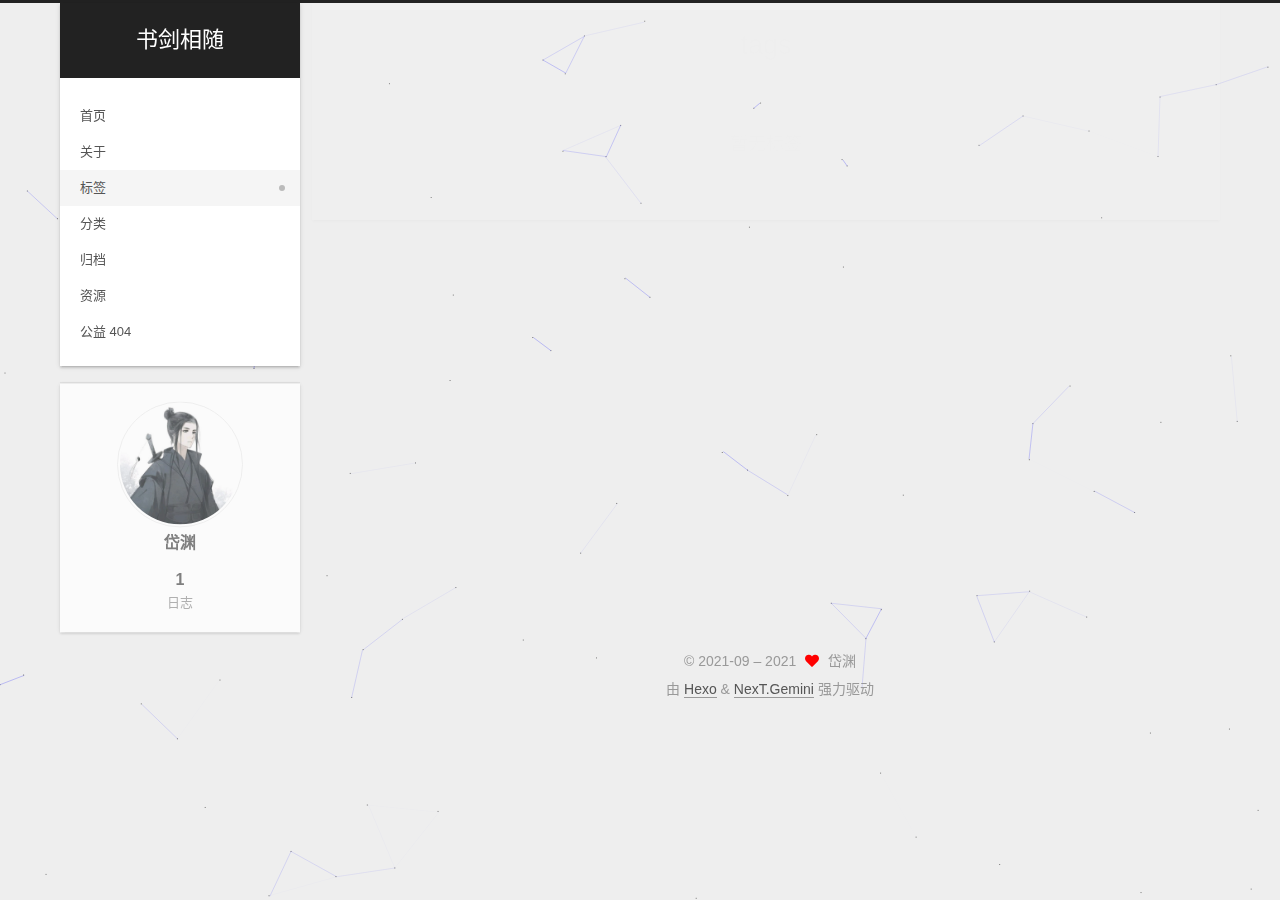
<file: tags/index.html>
<!DOCTYPE html>
<html lang="zh-CN">
<head>
  <meta charset="UTF-8">
<meta name="viewport" content="width=device-width, initial-scale=1, maximum-scale=2">
<meta name="theme-color" content="#222">
<meta name="generator" content="Hexo 5.4.0">
  <link rel="apple-touch-icon" sizes="180x180" href="/images/apple-touch-icon-next.png">
  <link rel="icon" type="image/png" sizes="32x32" href="/images/favicon-32x32-next.png">
  <link rel="icon" type="image/png" sizes="16x16" href="/images/favicon-16x16-next.png">
  <link rel="mask-icon" href="/images/logo.svg" color="#222">

<link rel="stylesheet" href="/css/main.css">


<link rel="stylesheet" href="/lib/font-awesome/css/all.min.css">

<script id="hexo-configurations">
    var NexT = window.NexT || {};
    var CONFIG = {"hostname":"example.com","root":"/","scheme":"Gemini","version":"7.8.0","exturl":false,"sidebar":{"position":"left","display":"post","padding":18,"offset":12,"onmobile":false},"copycode":{"enable":false,"show_result":false,"style":null},"back2top":{"enable":true,"sidebar":false,"scrollpercent":false},"bookmark":{"enable":false,"color":"#222","save":"auto"},"fancybox":false,"mediumzoom":false,"lazyload":false,"pangu":false,"comments":{"style":"tabs","active":null,"storage":true,"lazyload":false,"nav":null},"algolia":{"hits":{"per_page":10},"labels":{"input_placeholder":"Search for Posts","hits_empty":"We didn't find any results for the search: ${query}","hits_stats":"${hits} results found in ${time} ms"}},"localsearch":{"enable":false,"trigger":"auto","top_n_per_article":1,"unescape":false,"preload":false},"motion":{"enable":true,"async":false,"transition":{"post_block":"fadeIn","post_header":"slideDownIn","post_body":"slideDownIn","coll_header":"slideLeftIn","sidebar":"slideUpIn"}}};
  </script>

  <meta property="og:type" content="website">
<meta property="og:title" content="tags">
<meta property="og:url" content="http://example.com/tags/index.html">
<meta property="og:site_name" content="书剑相随">
<meta property="og:locale" content="zh_CN">
<meta property="article:published_time" content="2021-09-03T10:03:11.000Z">
<meta property="article:modified_time" content="2021-09-03T10:04:07.224Z">
<meta property="article:author" content="岱渊">
<meta name="twitter:card" content="summary">

<link rel="canonical" href="http://example.com/tags/">


<script id="page-configurations">
  // https://hexo.io/docs/variables.html
  CONFIG.page = {
    sidebar: "",
    isHome : false,
    isPost : false,
    lang   : 'zh-CN'
  };
</script>

  <title>tags | 书剑相随
</title>
  






  <noscript>
  <style>
  .use-motion .brand,
  .use-motion .menu-item,
  .sidebar-inner,
  .use-motion .post-block,
  .use-motion .pagination,
  .use-motion .comments,
  .use-motion .post-header,
  .use-motion .post-body,
  .use-motion .collection-header { opacity: initial; }

  .use-motion .site-title,
  .use-motion .site-subtitle {
    opacity: initial;
    top: initial;
  }

  .use-motion .logo-line-before i { left: initial; }
  .use-motion .logo-line-after i { right: initial; }
  </style>
</noscript>

</head>

<body itemscope itemtype="http://schema.org/WebPage">
  <div class="container use-motion">
    <div class="headband"></div>

    <header class="header" itemscope itemtype="http://schema.org/WPHeader">
      <div class="header-inner"><div class="site-brand-container">
  <div class="site-nav-toggle">
    <div class="toggle" aria-label="切换导航栏">
      <span class="toggle-line toggle-line-first"></span>
      <span class="toggle-line toggle-line-middle"></span>
      <span class="toggle-line toggle-line-last"></span>
    </div>
  </div>

  <div class="site-meta">

    <a href="/" class="brand" rel="start">
      <span class="logo-line-before"><i></i></span>
      <h1 class="site-title">书剑相随</h1>
      <span class="logo-line-after"><i></i></span>
    </a>
  </div>

  <div class="site-nav-right">
    <div class="toggle popup-trigger">
    </div>
  </div>
</div>




<nav class="site-nav">
  <ul id="menu" class="main-menu menu">
        <li class="menu-item menu-item-home">

    <a href="/" rel="section"><i class="home fa-fw"></i>首页</a>

  </li>
        <li class="menu-item menu-item-about">

    <a href="/about/" rel="section"><i class="user fa-fw"></i>关于</a>

  </li>
        <li class="menu-item menu-item-tags">

    <a href="/tags/" rel="section"><i class="tags fa-fw"></i>标签</a>

  </li>
        <li class="menu-item menu-item-categories">

    <a href="/categories/" rel="section"><i class="th fa-fw"></i>分类</a>

  </li>
        <li class="menu-item menu-item-archives">

    <a href="/archives/" rel="section"><i class="archive fa-fw"></i>归档</a>

  </li>
        <li class="menu-item menu-item-resources">

    <a href="/resources/" rel="section"><i class="download fa-fw"></i>资源</a>

  </li>
        <li class="menu-item menu-item-commonweal">

    <a href="/404/" rel="section"><i class="heartbeat fa-fw"></i>公益 404</a>

  </li>
  </ul>
</nav>




</div>
    </header>

    
  <div class="back-to-top">
    <i class="fa fa-arrow-up"></i>
    <span>0%</span>
  </div>


    <main class="main">
      <div class="main-inner">
        <div class="content-wrap">
          
  
  

          <div class="content page posts-expand">
            

    
    
    
    <div class="post-block" lang="zh-CN">
      <header class="post-header">

<h1 class="post-title" itemprop="name headline">tags
</h1>

<div class="post-meta">
  

</div>

</header>

      
      
      
      <div class="post-body">
          <div class="tag-cloud">
            <div class="tag-cloud-title">
              暂无标签
            </div>
            <div class="tag-cloud-tags">
              
            </div>
          </div>
        
      </div>
      
      
      
    </div>
    

    
    
    


          </div>
          

<script>
  window.addEventListener('tabs:register', () => {
    let { activeClass } = CONFIG.comments;
    if (CONFIG.comments.storage) {
      activeClass = localStorage.getItem('comments_active') || activeClass;
    }
    if (activeClass) {
      let activeTab = document.querySelector(`a[href="#comment-${activeClass}"]`);
      if (activeTab) {
        activeTab.click();
      }
    }
  });
  if (CONFIG.comments.storage) {
    window.addEventListener('tabs:click', event => {
      if (!event.target.matches('.tabs-comment .tab-content .tab-pane')) return;
      let commentClass = event.target.classList[1];
      localStorage.setItem('comments_active', commentClass);
    });
  }
</script>

        </div>
          
  
  <div class="toggle sidebar-toggle">
    <span class="toggle-line toggle-line-first"></span>
    <span class="toggle-line toggle-line-middle"></span>
    <span class="toggle-line toggle-line-last"></span>
  </div>

  <aside class="sidebar">
    <div class="sidebar-inner">

      <ul class="sidebar-nav motion-element">
        <li class="sidebar-nav-toc">
          文章目录
        </li>
        <li class="sidebar-nav-overview">
          站点概览
        </li>
      </ul>

      <!--noindex-->
      <div class="post-toc-wrap sidebar-panel">
      </div>
      <!--/noindex-->

      <div class="site-overview-wrap sidebar-panel">
        <div class="site-author motion-element" itemprop="author" itemscope itemtype="http://schema.org/Person">
    <img class="site-author-image" itemprop="image" alt="岱渊"
      src="/images/avatar.png">
  <p class="site-author-name" itemprop="name">岱渊</p>
  <div class="site-description" itemprop="description"></div>
</div>
<div class="site-state-wrap motion-element">
  <nav class="site-state">
      <div class="site-state-item site-state-posts">
          <a href="/archives/">
        
          <span class="site-state-item-count">1</span>
          <span class="site-state-item-name">日志</span>
        </a>
      </div>
  </nav>
</div>



      </div>

    </div>
  </aside>
  <div id="sidebar-dimmer"></div>


      </div>
    </main>

    <footer class="footer">
      <div class="footer-inner">
        

        

<div class="copyright">
  
  &copy; 2021-09 – 
  <span itemprop="copyrightYear">2021</span>
  <span class="with-love">
    <i class="fa fa-heart"></i>
  </span>
  <span class="author" itemprop="copyrightHolder">岱渊</span>
</div>
  <div class="powered-by">由 <a href="https://hexo.io/" class="theme-link" rel="noopener" target="_blank">Hexo</a> & <a href="https://theme-next.org/" class="theme-link" rel="noopener" target="_blank">NexT.Gemini</a> 强力驱动
  </div>

        








      </div>
    </footer>
  </div>

  
  
  <script color='0,0,255' opacity='0.5' zIndex='-1' count='99' src="/lib/canvas-nest/canvas-nest.min.js"></script>
  <script src="/lib/anime.min.js"></script>
  <script src="/lib/velocity/velocity.min.js"></script>
  <script src="/lib/velocity/velocity.ui.min.js"></script>

<script src="/js/utils.js"></script>

<script src="/js/motion.js"></script>


<script src="/js/schemes/pisces.js"></script>


<script src="/js/next-boot.js"></script>




  















  

  

</body>
</html>
</file>
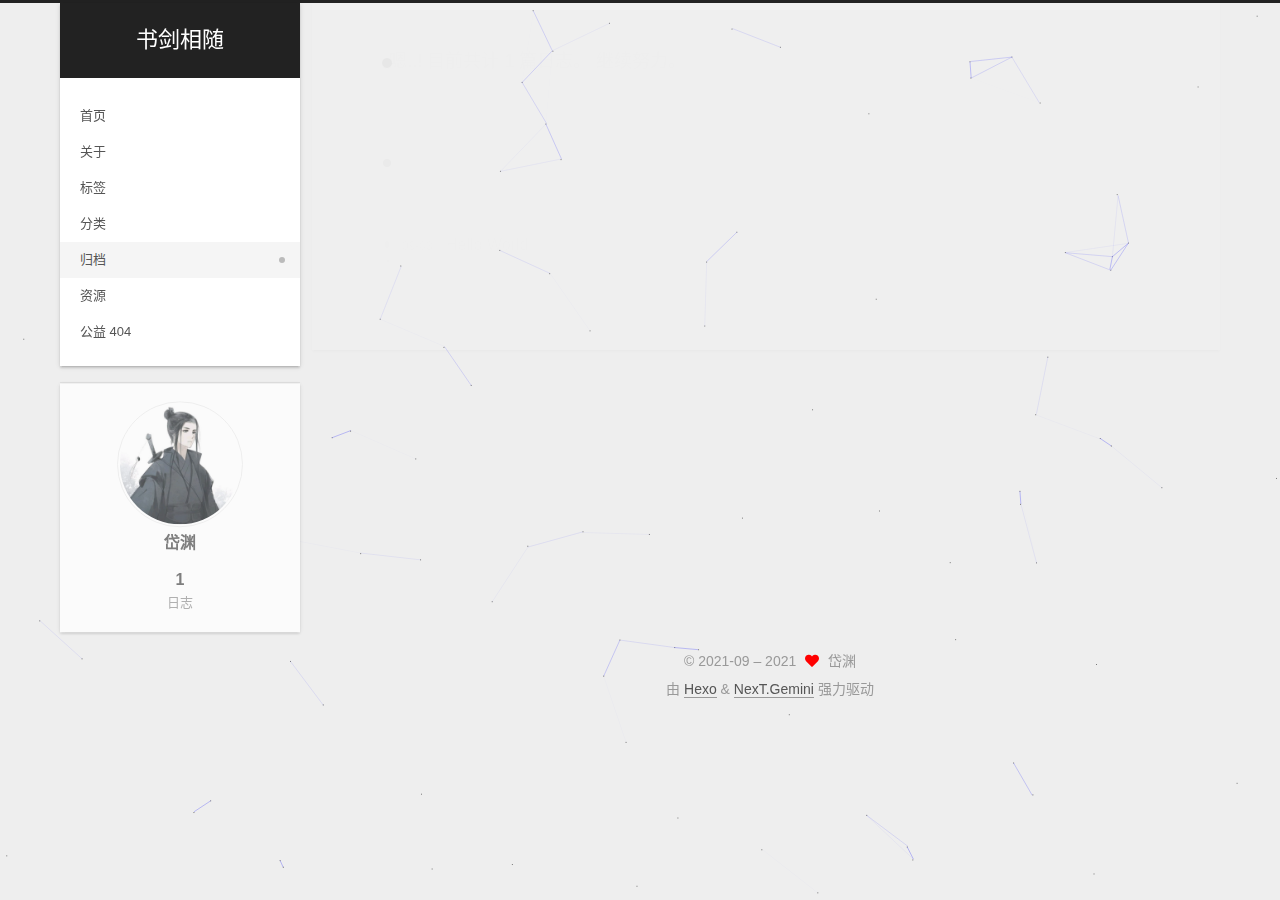
<file: archives/2021/index.html>
<!DOCTYPE html>
<html lang="zh-CN">
<head>
  <meta charset="UTF-8">
<meta name="viewport" content="width=device-width, initial-scale=1, maximum-scale=2">
<meta name="theme-color" content="#222">
<meta name="generator" content="Hexo 5.4.0">
  <link rel="apple-touch-icon" sizes="180x180" href="/images/apple-touch-icon-next.png">
  <link rel="icon" type="image/png" sizes="32x32" href="/images/favicon-32x32-next.png">
  <link rel="icon" type="image/png" sizes="16x16" href="/images/favicon-16x16-next.png">
  <link rel="mask-icon" href="/images/logo.svg" color="#222">

<link rel="stylesheet" href="/css/main.css">


<link rel="stylesheet" href="/lib/font-awesome/css/all.min.css">

<script id="hexo-configurations">
    var NexT = window.NexT || {};
    var CONFIG = {"hostname":"example.com","root":"/","scheme":"Gemini","version":"7.8.0","exturl":false,"sidebar":{"position":"left","display":"post","padding":18,"offset":12,"onmobile":false},"copycode":{"enable":false,"show_result":false,"style":null},"back2top":{"enable":true,"sidebar":false,"scrollpercent":false},"bookmark":{"enable":false,"color":"#222","save":"auto"},"fancybox":false,"mediumzoom":false,"lazyload":false,"pangu":false,"comments":{"style":"tabs","active":null,"storage":true,"lazyload":false,"nav":null},"algolia":{"hits":{"per_page":10},"labels":{"input_placeholder":"Search for Posts","hits_empty":"We didn't find any results for the search: ${query}","hits_stats":"${hits} results found in ${time} ms"}},"localsearch":{"enable":false,"trigger":"auto","top_n_per_article":1,"unescape":false,"preload":false},"motion":{"enable":true,"async":false,"transition":{"post_block":"fadeIn","post_header":"slideDownIn","post_body":"slideDownIn","coll_header":"slideLeftIn","sidebar":"slideUpIn"}}};
  </script>

  <meta property="og:type" content="website">
<meta property="og:title" content="书剑相随">
<meta property="og:url" content="http://example.com/archives/2021/index.html">
<meta property="og:site_name" content="书剑相随">
<meta property="og:locale" content="zh_CN">
<meta property="article:author" content="岱渊">
<meta name="twitter:card" content="summary">

<link rel="canonical" href="http://example.com/archives/2021/">


<script id="page-configurations">
  // https://hexo.io/docs/variables.html
  CONFIG.page = {
    sidebar: "",
    isHome : false,
    isPost : false,
    lang   : 'zh-CN'
  };
</script>

  <title>归档 | 书剑相随</title>
  






  <noscript>
  <style>
  .use-motion .brand,
  .use-motion .menu-item,
  .sidebar-inner,
  .use-motion .post-block,
  .use-motion .pagination,
  .use-motion .comments,
  .use-motion .post-header,
  .use-motion .post-body,
  .use-motion .collection-header { opacity: initial; }

  .use-motion .site-title,
  .use-motion .site-subtitle {
    opacity: initial;
    top: initial;
  }

  .use-motion .logo-line-before i { left: initial; }
  .use-motion .logo-line-after i { right: initial; }
  </style>
</noscript>

</head>

<body itemscope itemtype="http://schema.org/WebPage">
  <div class="container use-motion">
    <div class="headband"></div>

    <header class="header" itemscope itemtype="http://schema.org/WPHeader">
      <div class="header-inner"><div class="site-brand-container">
  <div class="site-nav-toggle">
    <div class="toggle" aria-label="切换导航栏">
      <span class="toggle-line toggle-line-first"></span>
      <span class="toggle-line toggle-line-middle"></span>
      <span class="toggle-line toggle-line-last"></span>
    </div>
  </div>

  <div class="site-meta">

    <a href="/" class="brand" rel="start">
      <span class="logo-line-before"><i></i></span>
      <h1 class="site-title">书剑相随</h1>
      <span class="logo-line-after"><i></i></span>
    </a>
  </div>

  <div class="site-nav-right">
    <div class="toggle popup-trigger">
    </div>
  </div>
</div>




<nav class="site-nav">
  <ul id="menu" class="main-menu menu">
        <li class="menu-item menu-item-home">

    <a href="/" rel="section"><i class="home fa-fw"></i>首页</a>

  </li>
        <li class="menu-item menu-item-about">

    <a href="/about/" rel="section"><i class="user fa-fw"></i>关于</a>

  </li>
        <li class="menu-item menu-item-tags">

    <a href="/tags/" rel="section"><i class="tags fa-fw"></i>标签</a>

  </li>
        <li class="menu-item menu-item-categories">

    <a href="/categories/" rel="section"><i class="th fa-fw"></i>分类</a>

  </li>
        <li class="menu-item menu-item-archives">

    <a href="/archives/" rel="section"><i class="archive fa-fw"></i>归档</a>

  </li>
        <li class="menu-item menu-item-resources">

    <a href="/resources/" rel="section"><i class="download fa-fw"></i>资源</a>

  </li>
        <li class="menu-item menu-item-commonweal">

    <a href="/404/" rel="section"><i class="heartbeat fa-fw"></i>公益 404</a>

  </li>
  </ul>
</nav>




</div>
    </header>

    
  <div class="back-to-top">
    <i class="fa fa-arrow-up"></i>
    <span>0%</span>
  </div>


    <main class="main">
      <div class="main-inner">
        <div class="content-wrap">
          

          <div class="content archive">
            

  
  
  
  <div class="post-block">
    <div class="posts-collapse">
      <div class="collection-title">
        <span class="collection-header">嗯..! 目前共计 1 篇日志。 继续努力。</span>
      </div>

      
    <div class="collection-year">
      <span class="collection-header">2021</span>
    </div>

  <article itemscope itemtype="http://schema.org/Article">
    <header class="post-header">

      <div class="post-meta">
        <time itemprop="dateCreated"
              datetime="2021-09-03T16:49:35+08:00"
              content="2021-09-03">
          09-03
        </time>
      </div>

      <div class="post-title">
          <a class="post-title-link" href="/2021/09/03/hello-world/" itemprop="url">
            <span itemprop="name">Hello World</span>
          </a>
      </div>

    </header>
  </article>


    </div>
  </div>
  
  
  

  



          </div>
          

<script>
  window.addEventListener('tabs:register', () => {
    let { activeClass } = CONFIG.comments;
    if (CONFIG.comments.storage) {
      activeClass = localStorage.getItem('comments_active') || activeClass;
    }
    if (activeClass) {
      let activeTab = document.querySelector(`a[href="#comment-${activeClass}"]`);
      if (activeTab) {
        activeTab.click();
      }
    }
  });
  if (CONFIG.comments.storage) {
    window.addEventListener('tabs:click', event => {
      if (!event.target.matches('.tabs-comment .tab-content .tab-pane')) return;
      let commentClass = event.target.classList[1];
      localStorage.setItem('comments_active', commentClass);
    });
  }
</script>

        </div>
          
  
  <div class="toggle sidebar-toggle">
    <span class="toggle-line toggle-line-first"></span>
    <span class="toggle-line toggle-line-middle"></span>
    <span class="toggle-line toggle-line-last"></span>
  </div>

  <aside class="sidebar">
    <div class="sidebar-inner">

      <ul class="sidebar-nav motion-element">
        <li class="sidebar-nav-toc">
          文章目录
        </li>
        <li class="sidebar-nav-overview">
          站点概览
        </li>
      </ul>

      <!--noindex-->
      <div class="post-toc-wrap sidebar-panel">
      </div>
      <!--/noindex-->

      <div class="site-overview-wrap sidebar-panel">
        <div class="site-author motion-element" itemprop="author" itemscope itemtype="http://schema.org/Person">
    <img class="site-author-image" itemprop="image" alt="岱渊"
      src="/images/avatar.png">
  <p class="site-author-name" itemprop="name">岱渊</p>
  <div class="site-description" itemprop="description"></div>
</div>
<div class="site-state-wrap motion-element">
  <nav class="site-state">
      <div class="site-state-item site-state-posts">
          <a href="/archives/">
        
          <span class="site-state-item-count">1</span>
          <span class="site-state-item-name">日志</span>
        </a>
      </div>
  </nav>
</div>



      </div>

    </div>
  </aside>
  <div id="sidebar-dimmer"></div>


      </div>
    </main>

    <footer class="footer">
      <div class="footer-inner">
        

        

<div class="copyright">
  
  &copy; 2021-09 – 
  <span itemprop="copyrightYear">2021</span>
  <span class="with-love">
    <i class="fa fa-heart"></i>
  </span>
  <span class="author" itemprop="copyrightHolder">岱渊</span>
</div>
  <div class="powered-by">由 <a href="https://hexo.io/" class="theme-link" rel="noopener" target="_blank">Hexo</a> & <a href="https://theme-next.org/" class="theme-link" rel="noopener" target="_blank">NexT.Gemini</a> 强力驱动
  </div>

        








      </div>
    </footer>
  </div>

  
  
  <script color='0,0,255' opacity='0.5' zIndex='-1' count='99' src="/lib/canvas-nest/canvas-nest.min.js"></script>
  <script src="/lib/anime.min.js"></script>
  <script src="/lib/velocity/velocity.min.js"></script>
  <script src="/lib/velocity/velocity.ui.min.js"></script>

<script src="/js/utils.js"></script>

<script src="/js/motion.js"></script>


<script src="/js/schemes/pisces.js"></script>


<script src="/js/next-boot.js"></script>




  















  

  

</body>
</html>
</file>
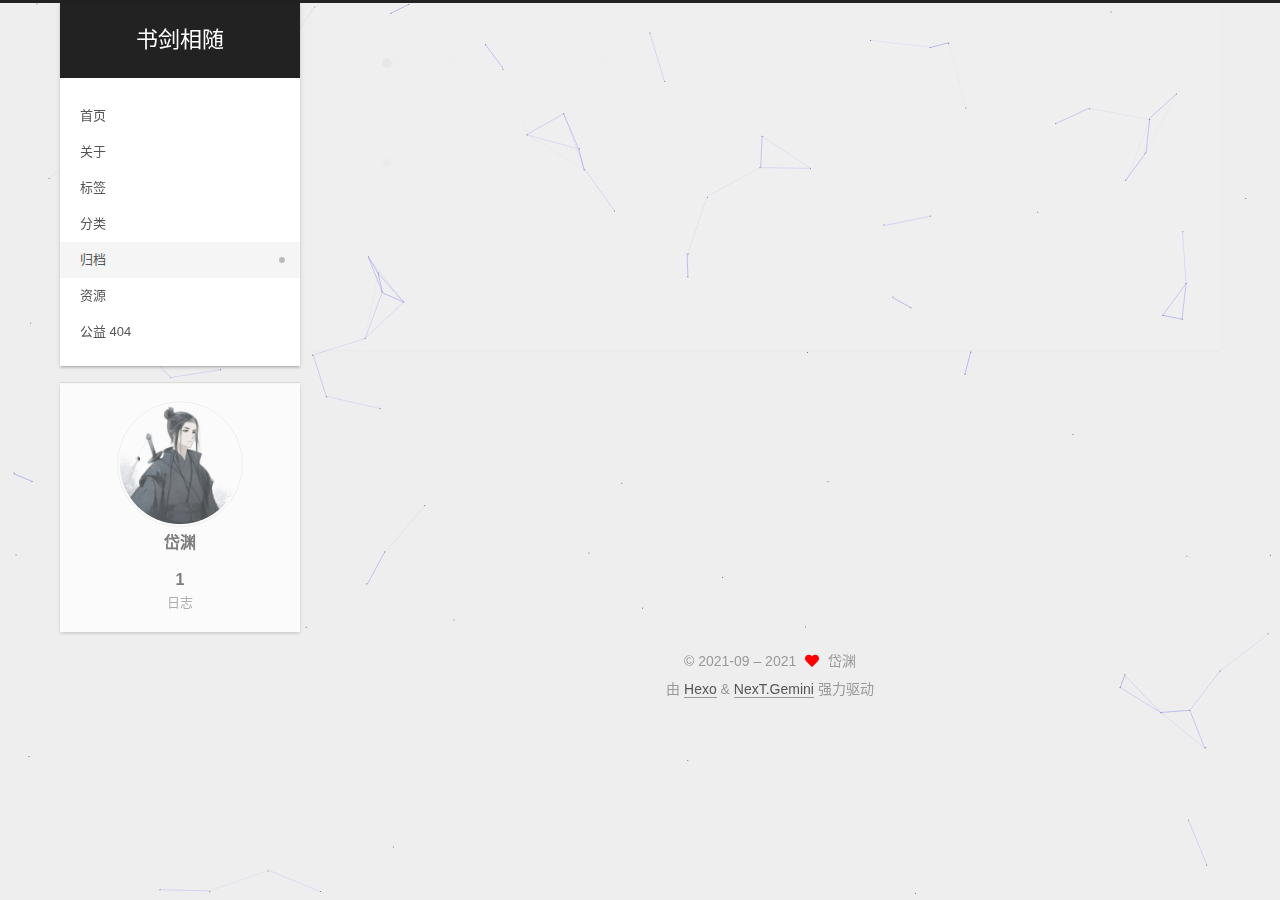
<file: archives/2021/09/index.html>
<!DOCTYPE html>
<html lang="zh-CN">
<head>
  <meta charset="UTF-8">
<meta name="viewport" content="width=device-width, initial-scale=1, maximum-scale=2">
<meta name="theme-color" content="#222">
<meta name="generator" content="Hexo 5.4.0">
  <link rel="apple-touch-icon" sizes="180x180" href="/images/apple-touch-icon-next.png">
  <link rel="icon" type="image/png" sizes="32x32" href="/images/favicon-32x32-next.png">
  <link rel="icon" type="image/png" sizes="16x16" href="/images/favicon-16x16-next.png">
  <link rel="mask-icon" href="/images/logo.svg" color="#222">

<link rel="stylesheet" href="/css/main.css">


<link rel="stylesheet" href="/lib/font-awesome/css/all.min.css">

<script id="hexo-configurations">
    var NexT = window.NexT || {};
    var CONFIG = {"hostname":"example.com","root":"/","scheme":"Gemini","version":"7.8.0","exturl":false,"sidebar":{"position":"left","display":"post","padding":18,"offset":12,"onmobile":false},"copycode":{"enable":false,"show_result":false,"style":null},"back2top":{"enable":true,"sidebar":false,"scrollpercent":false},"bookmark":{"enable":false,"color":"#222","save":"auto"},"fancybox":false,"mediumzoom":false,"lazyload":false,"pangu":false,"comments":{"style":"tabs","active":null,"storage":true,"lazyload":false,"nav":null},"algolia":{"hits":{"per_page":10},"labels":{"input_placeholder":"Search for Posts","hits_empty":"We didn't find any results for the search: ${query}","hits_stats":"${hits} results found in ${time} ms"}},"localsearch":{"enable":false,"trigger":"auto","top_n_per_article":1,"unescape":false,"preload":false},"motion":{"enable":true,"async":false,"transition":{"post_block":"fadeIn","post_header":"slideDownIn","post_body":"slideDownIn","coll_header":"slideLeftIn","sidebar":"slideUpIn"}}};
  </script>

  <meta property="og:type" content="website">
<meta property="og:title" content="书剑相随">
<meta property="og:url" content="http://example.com/archives/2021/09/index.html">
<meta property="og:site_name" content="书剑相随">
<meta property="og:locale" content="zh_CN">
<meta property="article:author" content="岱渊">
<meta name="twitter:card" content="summary">

<link rel="canonical" href="http://example.com/archives/2021/09/">


<script id="page-configurations">
  // https://hexo.io/docs/variables.html
  CONFIG.page = {
    sidebar: "",
    isHome : false,
    isPost : false,
    lang   : 'zh-CN'
  };
</script>

  <title>归档 | 书剑相随</title>
  






  <noscript>
  <style>
  .use-motion .brand,
  .use-motion .menu-item,
  .sidebar-inner,
  .use-motion .post-block,
  .use-motion .pagination,
  .use-motion .comments,
  .use-motion .post-header,
  .use-motion .post-body,
  .use-motion .collection-header { opacity: initial; }

  .use-motion .site-title,
  .use-motion .site-subtitle {
    opacity: initial;
    top: initial;
  }

  .use-motion .logo-line-before i { left: initial; }
  .use-motion .logo-line-after i { right: initial; }
  </style>
</noscript>

</head>

<body itemscope itemtype="http://schema.org/WebPage">
  <div class="container use-motion">
    <div class="headband"></div>

    <header class="header" itemscope itemtype="http://schema.org/WPHeader">
      <div class="header-inner"><div class="site-brand-container">
  <div class="site-nav-toggle">
    <div class="toggle" aria-label="切换导航栏">
      <span class="toggle-line toggle-line-first"></span>
      <span class="toggle-line toggle-line-middle"></span>
      <span class="toggle-line toggle-line-last"></span>
    </div>
  </div>

  <div class="site-meta">

    <a href="/" class="brand" rel="start">
      <span class="logo-line-before"><i></i></span>
      <h1 class="site-title">书剑相随</h1>
      <span class="logo-line-after"><i></i></span>
    </a>
  </div>

  <div class="site-nav-right">
    <div class="toggle popup-trigger">
    </div>
  </div>
</div>




<nav class="site-nav">
  <ul id="menu" class="main-menu menu">
        <li class="menu-item menu-item-home">

    <a href="/" rel="section"><i class="home fa-fw"></i>首页</a>

  </li>
        <li class="menu-item menu-item-about">

    <a href="/about/" rel="section"><i class="user fa-fw"></i>关于</a>

  </li>
        <li class="menu-item menu-item-tags">

    <a href="/tags/" rel="section"><i class="tags fa-fw"></i>标签</a>

  </li>
        <li class="menu-item menu-item-categories">

    <a href="/categories/" rel="section"><i class="th fa-fw"></i>分类</a>

  </li>
        <li class="menu-item menu-item-archives">

    <a href="/archives/" rel="section"><i class="archive fa-fw"></i>归档</a>

  </li>
        <li class="menu-item menu-item-resources">

    <a href="/resources/" rel="section"><i class="download fa-fw"></i>资源</a>

  </li>
        <li class="menu-item menu-item-commonweal">

    <a href="/404/" rel="section"><i class="heartbeat fa-fw"></i>公益 404</a>

  </li>
  </ul>
</nav>




</div>
    </header>

    
  <div class="back-to-top">
    <i class="fa fa-arrow-up"></i>
    <span>0%</span>
  </div>


    <main class="main">
      <div class="main-inner">
        <div class="content-wrap">
          

          <div class="content archive">
            

  
  
  
  <div class="post-block">
    <div class="posts-collapse">
      <div class="collection-title">
        <span class="collection-header">嗯..! 目前共计 1 篇日志。 继续努力。</span>
      </div>

      
    <div class="collection-year">
      <span class="collection-header">2021</span>
    </div>

  <article itemscope itemtype="http://schema.org/Article">
    <header class="post-header">

      <div class="post-meta">
        <time itemprop="dateCreated"
              datetime="2021-09-03T16:49:35+08:00"
              content="2021-09-03">
          09-03
        </time>
      </div>

      <div class="post-title">
          <a class="post-title-link" href="/2021/09/03/hello-world/" itemprop="url">
            <span itemprop="name">Hello World</span>
          </a>
      </div>

    </header>
  </article>


    </div>
  </div>
  
  
  

  



          </div>
          

<script>
  window.addEventListener('tabs:register', () => {
    let { activeClass } = CONFIG.comments;
    if (CONFIG.comments.storage) {
      activeClass = localStorage.getItem('comments_active') || activeClass;
    }
    if (activeClass) {
      let activeTab = document.querySelector(`a[href="#comment-${activeClass}"]`);
      if (activeTab) {
        activeTab.click();
      }
    }
  });
  if (CONFIG.comments.storage) {
    window.addEventListener('tabs:click', event => {
      if (!event.target.matches('.tabs-comment .tab-content .tab-pane')) return;
      let commentClass = event.target.classList[1];
      localStorage.setItem('comments_active', commentClass);
    });
  }
</script>

        </div>
          
  
  <div class="toggle sidebar-toggle">
    <span class="toggle-line toggle-line-first"></span>
    <span class="toggle-line toggle-line-middle"></span>
    <span class="toggle-line toggle-line-last"></span>
  </div>

  <aside class="sidebar">
    <div class="sidebar-inner">

      <ul class="sidebar-nav motion-element">
        <li class="sidebar-nav-toc">
          文章目录
        </li>
        <li class="sidebar-nav-overview">
          站点概览
        </li>
      </ul>

      <!--noindex-->
      <div class="post-toc-wrap sidebar-panel">
      </div>
      <!--/noindex-->

      <div class="site-overview-wrap sidebar-panel">
        <div class="site-author motion-element" itemprop="author" itemscope itemtype="http://schema.org/Person">
    <img class="site-author-image" itemprop="image" alt="岱渊"
      src="/images/avatar.png">
  <p class="site-author-name" itemprop="name">岱渊</p>
  <div class="site-description" itemprop="description"></div>
</div>
<div class="site-state-wrap motion-element">
  <nav class="site-state">
      <div class="site-state-item site-state-posts">
          <a href="/archives/">
        
          <span class="site-state-item-count">1</span>
          <span class="site-state-item-name">日志</span>
        </a>
      </div>
  </nav>
</div>



      </div>

    </div>
  </aside>
  <div id="sidebar-dimmer"></div>


      </div>
    </main>

    <footer class="footer">
      <div class="footer-inner">
        

        

<div class="copyright">
  
  &copy; 2021-09 – 
  <span itemprop="copyrightYear">2021</span>
  <span class="with-love">
    <i class="fa fa-heart"></i>
  </span>
  <span class="author" itemprop="copyrightHolder">岱渊</span>
</div>
  <div class="powered-by">由 <a href="https://hexo.io/" class="theme-link" rel="noopener" target="_blank">Hexo</a> & <a href="https://theme-next.org/" class="theme-link" rel="noopener" target="_blank">NexT.Gemini</a> 强力驱动
  </div>

        








      </div>
    </footer>
  </div>

  
  
  <script color='0,0,255' opacity='0.5' zIndex='-1' count='99' src="/lib/canvas-nest/canvas-nest.min.js"></script>
  <script src="/lib/anime.min.js"></script>
  <script src="/lib/velocity/velocity.min.js"></script>
  <script src="/lib/velocity/velocity.ui.min.js"></script>

<script src="/js/utils.js"></script>

<script src="/js/motion.js"></script>


<script src="/js/schemes/pisces.js"></script>


<script src="/js/next-boot.js"></script>




  















  

  

</body>
</html>
</file>
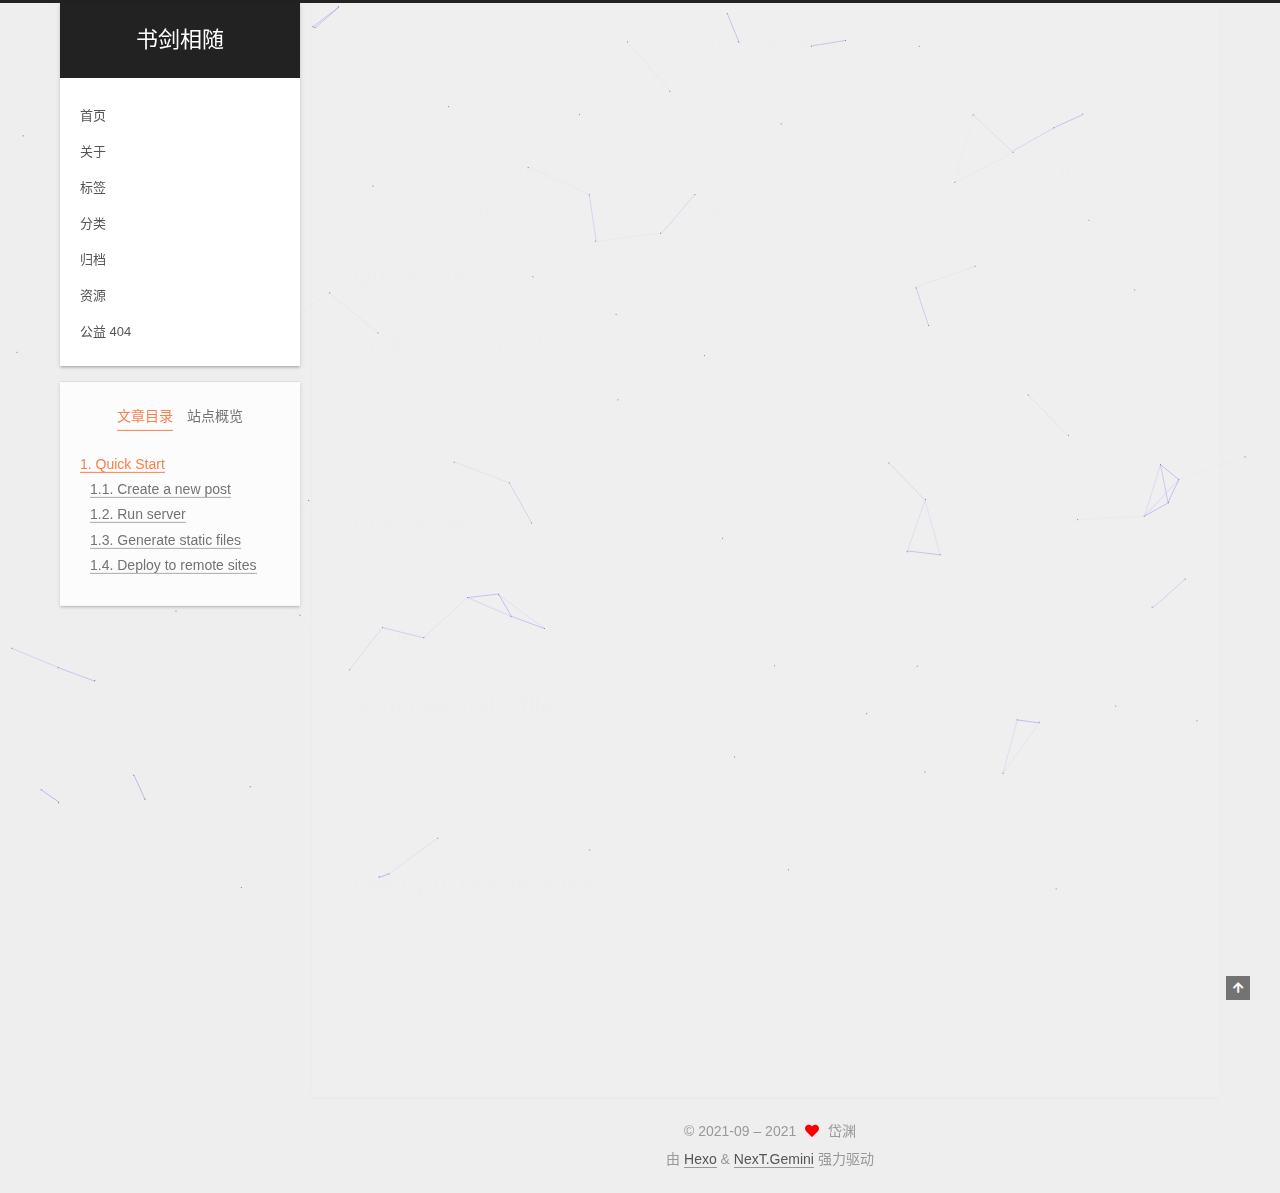
<file: 2021/09/03/hello-world/index.html>
<!DOCTYPE html>
<html lang="zh-CN">
<head>
  <meta charset="UTF-8">
<meta name="viewport" content="width=device-width, initial-scale=1, maximum-scale=2">
<meta name="theme-color" content="#222">
<meta name="generator" content="Hexo 5.4.0">
  <link rel="apple-touch-icon" sizes="180x180" href="/images/apple-touch-icon-next.png">
  <link rel="icon" type="image/png" sizes="32x32" href="/images/favicon-32x32-next.png">
  <link rel="icon" type="image/png" sizes="16x16" href="/images/favicon-16x16-next.png">
  <link rel="mask-icon" href="/images/logo.svg" color="#222">

<link rel="stylesheet" href="/css/main.css">


<link rel="stylesheet" href="/lib/font-awesome/css/all.min.css">

<script id="hexo-configurations">
    var NexT = window.NexT || {};
    var CONFIG = {"hostname":"example.com","root":"/","scheme":"Gemini","version":"7.8.0","exturl":false,"sidebar":{"position":"left","display":"post","padding":18,"offset":12,"onmobile":false},"copycode":{"enable":false,"show_result":false,"style":null},"back2top":{"enable":true,"sidebar":false,"scrollpercent":false},"bookmark":{"enable":false,"color":"#222","save":"auto"},"fancybox":false,"mediumzoom":false,"lazyload":false,"pangu":false,"comments":{"style":"tabs","active":null,"storage":true,"lazyload":false,"nav":null},"algolia":{"hits":{"per_page":10},"labels":{"input_placeholder":"Search for Posts","hits_empty":"We didn't find any results for the search: ${query}","hits_stats":"${hits} results found in ${time} ms"}},"localsearch":{"enable":false,"trigger":"auto","top_n_per_article":1,"unescape":false,"preload":false},"motion":{"enable":true,"async":false,"transition":{"post_block":"fadeIn","post_header":"slideDownIn","post_body":"slideDownIn","coll_header":"slideLeftIn","sidebar":"slideUpIn"}}};
  </script>

  <meta name="description" content="Welcome to Hexo! This is your very first post. Check documentation for more info. If you get any problems when using Hexo, you can find the answer in troubleshooting or you can ask me on GitHub. Quick">
<meta property="og:type" content="article">
<meta property="og:title" content="Hello World">
<meta property="og:url" content="http://example.com/2021/09/03/hello-world/index.html">
<meta property="og:site_name" content="书剑相随">
<meta property="og:description" content="Welcome to Hexo! This is your very first post. Check documentation for more info. If you get any problems when using Hexo, you can find the answer in troubleshooting or you can ask me on GitHub. Quick">
<meta property="og:locale" content="zh_CN">
<meta property="article:published_time" content="2021-09-03T08:49:35.538Z">
<meta property="article:modified_time" content="2021-09-03T08:49:35.539Z">
<meta property="article:author" content="岱渊">
<meta name="twitter:card" content="summary">

<link rel="canonical" href="http://example.com/2021/09/03/hello-world/">


<script id="page-configurations">
  // https://hexo.io/docs/variables.html
  CONFIG.page = {
    sidebar: "",
    isHome : false,
    isPost : true,
    lang   : 'zh-CN'
  };
</script>

  <title>Hello World | 书剑相随</title>
  






  <noscript>
  <style>
  .use-motion .brand,
  .use-motion .menu-item,
  .sidebar-inner,
  .use-motion .post-block,
  .use-motion .pagination,
  .use-motion .comments,
  .use-motion .post-header,
  .use-motion .post-body,
  .use-motion .collection-header { opacity: initial; }

  .use-motion .site-title,
  .use-motion .site-subtitle {
    opacity: initial;
    top: initial;
  }

  .use-motion .logo-line-before i { left: initial; }
  .use-motion .logo-line-after i { right: initial; }
  </style>
</noscript>

</head>

<body itemscope itemtype="http://schema.org/WebPage">
  <div class="container use-motion">
    <div class="headband"></div>

    <header class="header" itemscope itemtype="http://schema.org/WPHeader">
      <div class="header-inner"><div class="site-brand-container">
  <div class="site-nav-toggle">
    <div class="toggle" aria-label="切换导航栏">
      <span class="toggle-line toggle-line-first"></span>
      <span class="toggle-line toggle-line-middle"></span>
      <span class="toggle-line toggle-line-last"></span>
    </div>
  </div>

  <div class="site-meta">

    <a href="/" class="brand" rel="start">
      <span class="logo-line-before"><i></i></span>
      <h1 class="site-title">书剑相随</h1>
      <span class="logo-line-after"><i></i></span>
    </a>
  </div>

  <div class="site-nav-right">
    <div class="toggle popup-trigger">
    </div>
  </div>
</div>




<nav class="site-nav">
  <ul id="menu" class="main-menu menu">
        <li class="menu-item menu-item-home">

    <a href="/" rel="section"><i class="home fa-fw"></i>首页</a>

  </li>
        <li class="menu-item menu-item-about">

    <a href="/about/" rel="section"><i class="user fa-fw"></i>关于</a>

  </li>
        <li class="menu-item menu-item-tags">

    <a href="/tags/" rel="section"><i class="tags fa-fw"></i>标签</a>

  </li>
        <li class="menu-item menu-item-categories">

    <a href="/categories/" rel="section"><i class="th fa-fw"></i>分类</a>

  </li>
        <li class="menu-item menu-item-archives">

    <a href="/archives/" rel="section"><i class="archive fa-fw"></i>归档</a>

  </li>
        <li class="menu-item menu-item-resources">

    <a href="/resources/" rel="section"><i class="download fa-fw"></i>资源</a>

  </li>
        <li class="menu-item menu-item-commonweal">

    <a href="/404/" rel="section"><i class="heartbeat fa-fw"></i>公益 404</a>

  </li>
  </ul>
</nav>




</div>
    </header>

    
  <div class="back-to-top">
    <i class="fa fa-arrow-up"></i>
    <span>0%</span>
  </div>


    <main class="main">
      <div class="main-inner">
        <div class="content-wrap">
          

          <div class="content post posts-expand">
            

    
  
  
  <article itemscope itemtype="http://schema.org/Article" class="post-block" lang="zh-CN">
    <link itemprop="mainEntityOfPage" href="http://example.com/2021/09/03/hello-world/">

    <span hidden itemprop="author" itemscope itemtype="http://schema.org/Person">
      <meta itemprop="image" content="/images/avatar.png">
      <meta itemprop="name" content="岱渊">
      <meta itemprop="description" content="">
    </span>

    <span hidden itemprop="publisher" itemscope itemtype="http://schema.org/Organization">
      <meta itemprop="name" content="书剑相随">
    </span>
      <header class="post-header">
        <h1 class="post-title" itemprop="name headline">
          Hello World
        </h1>

        <div class="post-meta">
            <span class="post-meta-item">
              <span class="post-meta-item-icon">
                <i class="far fa-calendar"></i>
              </span>
              <span class="post-meta-item-text">发表于</span>

              <time title="创建时间：2021-09-03 16:49:35" itemprop="dateCreated datePublished" datetime="2021-09-03T16:49:35+08:00">2021-09-03</time>
            </span>

          

        </div>
      </header>

    
    
    
    <div class="post-body" itemprop="articleBody">

      
        <p>Welcome to <a target="_blank" rel="noopener" href="https://hexo.io/">Hexo</a>! This is your very first post. Check <a target="_blank" rel="noopener" href="https://hexo.io/docs/">documentation</a> for more info. If you get any problems when using Hexo, you can find the answer in <a target="_blank" rel="noopener" href="https://hexo.io/docs/troubleshooting.html">troubleshooting</a> or you can ask me on <a target="_blank" rel="noopener" href="https://github.com/hexojs/hexo/issues">GitHub</a>.</p>
<h2 id="Quick-Start"><a href="#Quick-Start" class="headerlink" title="Quick Start"></a>Quick Start</h2><h3 id="Create-a-new-post"><a href="#Create-a-new-post" class="headerlink" title="Create a new post"></a>Create a new post</h3><figure class="highlight bash"><table><tr><td class="gutter"><pre><span class="line">1</span><br></pre></td><td class="code"><pre><span class="line">$ hexo new <span class="string">&quot;My New Post&quot;</span></span><br></pre></td></tr></table></figure>

<p>More info: <a target="_blank" rel="noopener" href="https://hexo.io/docs/writing.html">Writing</a></p>
<h3 id="Run-server"><a href="#Run-server" class="headerlink" title="Run server"></a>Run server</h3><figure class="highlight bash"><table><tr><td class="gutter"><pre><span class="line">1</span><br></pre></td><td class="code"><pre><span class="line">$ hexo server</span><br></pre></td></tr></table></figure>

<p>More info: <a target="_blank" rel="noopener" href="https://hexo.io/docs/server.html">Server</a></p>
<h3 id="Generate-static-files"><a href="#Generate-static-files" class="headerlink" title="Generate static files"></a>Generate static files</h3><figure class="highlight bash"><table><tr><td class="gutter"><pre><span class="line">1</span><br></pre></td><td class="code"><pre><span class="line">$ hexo generate</span><br></pre></td></tr></table></figure>

<p>More info: <a target="_blank" rel="noopener" href="https://hexo.io/docs/generating.html">Generating</a></p>
<h3 id="Deploy-to-remote-sites"><a href="#Deploy-to-remote-sites" class="headerlink" title="Deploy to remote sites"></a>Deploy to remote sites</h3><figure class="highlight bash"><table><tr><td class="gutter"><pre><span class="line">1</span><br></pre></td><td class="code"><pre><span class="line">$ hexo deploy</span><br></pre></td></tr></table></figure>

<p>More info: <a target="_blank" rel="noopener" href="https://hexo.io/docs/one-command-deployment.html">Deployment</a></p>

    </div>

    
    
    

      <footer class="post-footer">

        


        
      </footer>
    
  </article>
  
  
  



          </div>
          

<script>
  window.addEventListener('tabs:register', () => {
    let { activeClass } = CONFIG.comments;
    if (CONFIG.comments.storage) {
      activeClass = localStorage.getItem('comments_active') || activeClass;
    }
    if (activeClass) {
      let activeTab = document.querySelector(`a[href="#comment-${activeClass}"]`);
      if (activeTab) {
        activeTab.click();
      }
    }
  });
  if (CONFIG.comments.storage) {
    window.addEventListener('tabs:click', event => {
      if (!event.target.matches('.tabs-comment .tab-content .tab-pane')) return;
      let commentClass = event.target.classList[1];
      localStorage.setItem('comments_active', commentClass);
    });
  }
</script>

        </div>
          
  
  <div class="toggle sidebar-toggle">
    <span class="toggle-line toggle-line-first"></span>
    <span class="toggle-line toggle-line-middle"></span>
    <span class="toggle-line toggle-line-last"></span>
  </div>

  <aside class="sidebar">
    <div class="sidebar-inner">

      <ul class="sidebar-nav motion-element">
        <li class="sidebar-nav-toc">
          文章目录
        </li>
        <li class="sidebar-nav-overview">
          站点概览
        </li>
      </ul>

      <!--noindex-->
      <div class="post-toc-wrap sidebar-panel">
          <div class="post-toc motion-element"><ol class="nav"><li class="nav-item nav-level-2"><a class="nav-link" href="#Quick-Start"><span class="nav-number">1.</span> <span class="nav-text">Quick Start</span></a><ol class="nav-child"><li class="nav-item nav-level-3"><a class="nav-link" href="#Create-a-new-post"><span class="nav-number">1.1.</span> <span class="nav-text">Create a new post</span></a></li><li class="nav-item nav-level-3"><a class="nav-link" href="#Run-server"><span class="nav-number">1.2.</span> <span class="nav-text">Run server</span></a></li><li class="nav-item nav-level-3"><a class="nav-link" href="#Generate-static-files"><span class="nav-number">1.3.</span> <span class="nav-text">Generate static files</span></a></li><li class="nav-item nav-level-3"><a class="nav-link" href="#Deploy-to-remote-sites"><span class="nav-number">1.4.</span> <span class="nav-text">Deploy to remote sites</span></a></li></ol></li></ol></div>
      </div>
      <!--/noindex-->

      <div class="site-overview-wrap sidebar-panel">
        <div class="site-author motion-element" itemprop="author" itemscope itemtype="http://schema.org/Person">
    <img class="site-author-image" itemprop="image" alt="岱渊"
      src="/images/avatar.png">
  <p class="site-author-name" itemprop="name">岱渊</p>
  <div class="site-description" itemprop="description"></div>
</div>
<div class="site-state-wrap motion-element">
  <nav class="site-state">
      <div class="site-state-item site-state-posts">
          <a href="/archives/">
        
          <span class="site-state-item-count">1</span>
          <span class="site-state-item-name">日志</span>
        </a>
      </div>
  </nav>
</div>



      </div>

    </div>
  </aside>
  <div id="sidebar-dimmer"></div>


      </div>
    </main>

    <footer class="footer">
      <div class="footer-inner">
        

        

<div class="copyright">
  
  &copy; 2021-09 – 
  <span itemprop="copyrightYear">2021</span>
  <span class="with-love">
    <i class="fa fa-heart"></i>
  </span>
  <span class="author" itemprop="copyrightHolder">岱渊</span>
</div>
  <div class="powered-by">由 <a href="https://hexo.io/" class="theme-link" rel="noopener" target="_blank">Hexo</a> & <a href="https://theme-next.org/" class="theme-link" rel="noopener" target="_blank">NexT.Gemini</a> 强力驱动
  </div>

        








      </div>
    </footer>
  </div>

  
  
  <script color='0,0,255' opacity='0.5' zIndex='-1' count='99' src="/lib/canvas-nest/canvas-nest.min.js"></script>
  <script src="/lib/anime.min.js"></script>
  <script src="/lib/velocity/velocity.min.js"></script>
  <script src="/lib/velocity/velocity.ui.min.js"></script>

<script src="/js/utils.js"></script>

<script src="/js/motion.js"></script>


<script src="/js/schemes/pisces.js"></script>


<script src="/js/next-boot.js"></script>




  















  

  

</body>
</html>
</file>
<file: css/main.css>
:root {
  --body-bg-color: #eee;
  --content-bg-color: #fff;
  --card-bg-color: #f5f5f5;
  --text-color: #555;
  --blockquote-color: #666;
  --link-color: #555;
  --link-hover-color: #222;
  --brand-color: #fff;
  --brand-hover-color: #fff;
  --table-row-odd-bg-color: #f9f9f9;
  --table-row-hover-bg-color: #f5f5f5;
  --menu-item-bg-color: #f5f5f5;
  --btn-default-bg: #fff;
  --btn-default-color: #555;
  --btn-default-border-color: #555;
  --btn-default-hover-bg: #222;
  --btn-default-hover-color: #fff;
  --btn-default-hover-border-color: #222;
}
html {
  line-height: 1.15; /* 1 */
  -webkit-text-size-adjust: 100%; /* 2 */
}
body {
  margin: 0;
}
main {
  display: block;
}
h1 {
  font-size: 2em;
  margin: 0.67em 0;
}
hr {
  box-sizing: content-box; /* 1 */
  height: 0; /* 1 */
  overflow: visible; /* 2 */
}
pre {
  font-family: monospace, monospace; /* 1 */
  font-size: 1em; /* 2 */
}
a {
  background: transparent;
}
abbr[title] {
  border-bottom: none; /* 1 */
  text-decoration: underline; /* 2 */
  text-decoration: underline dotted; /* 2 */
}
b,
strong {
  font-weight: bolder;
}
code,
kbd,
samp {
  font-family: monospace, monospace; /* 1 */
  font-size: 1em; /* 2 */
}
small {
  font-size: 80%;
}
sub,
sup {
  font-size: 75%;
  line-height: 0;
  position: relative;
  vertical-align: baseline;
}
sub {
  bottom: -0.25em;
}
sup {
  top: -0.5em;
}
img {
  border-style: none;
}
button,
input,
optgroup,
select,
textarea {
  font-family: inherit; /* 1 */
  font-size: 100%; /* 1 */
  line-height: 1.15; /* 1 */
  margin: 0; /* 2 */
}
button,
input {
/* 1 */
  overflow: visible;
}
button,
select {
/* 1 */
  text-transform: none;
}
button,
[type='button'],
[type='reset'],
[type='submit'] {
  -webkit-appearance: button;
}
button::-moz-focus-inner,
[type='button']::-moz-focus-inner,
[type='reset']::-moz-focus-inner,
[type='submit']::-moz-focus-inner {
  border-style: none;
  padding: 0;
}
button:-moz-focusring,
[type='button']:-moz-focusring,
[type='reset']:-moz-focusring,
[type='submit']:-moz-focusring {
  outline: 1px dotted ButtonText;
}
fieldset {
  padding: 0.35em 0.75em 0.625em;
}
legend {
  box-sizing: border-box; /* 1 */
  color: inherit; /* 2 */
  display: table; /* 1 */
  max-width: 100%; /* 1 */
  padding: 0; /* 3 */
  white-space: normal; /* 1 */
}
progress {
  vertical-align: baseline;
}
textarea {
  overflow: auto;
}
[type='checkbox'],
[type='radio'] {
  box-sizing: border-box; /* 1 */
  padding: 0; /* 2 */
}
[type='number']::-webkit-inner-spin-button,
[type='number']::-webkit-outer-spin-button {
  height: auto;
}
[type='search'] {
  outline-offset: -2px; /* 2 */
  -webkit-appearance: textfield; /* 1 */
}
[type='search']::-webkit-search-decoration {
  -webkit-appearance: none;
}
::-webkit-file-upload-button {
  font: inherit; /* 2 */
  -webkit-appearance: button; /* 1 */
}
details {
  display: block;
}
summary {
  display: list-item;
}
template {
  display: none;
}
[hidden] {
  display: none;
}
::selection {
  background: #262a30;
  color: #eee;
}
html,
body {
  height: 100%;
}
body {
  background: var(--body-bg-color);
  color: var(--text-color);
  font-family: 'Lato', "PingFang SC", "Microsoft YaHei", sans-serif;
  font-size: 1em;
  line-height: 2;
}
@media (max-width: 991px) {
  body {
    padding-left: 0 !important;
    padding-right: 0 !important;
  }
}
h1,
h2,
h3,
h4,
h5,
h6 {
  font-family: 'Lato', "PingFang SC", "Microsoft YaHei", sans-serif;
  font-weight: bold;
  line-height: 1.5;
  margin: 20px 0 15px;
}
h1 {
  font-size: 1.5em;
}
h2 {
  font-size: 1.375em;
}
h3 {
  font-size: 1.25em;
}
h4 {
  font-size: 1.125em;
}
h5 {
  font-size: 1em;
}
h6 {
  font-size: 0.875em;
}
p {
  margin: 0 0 20px 0;
}
a,
span.exturl {
  border-bottom: 1px solid #999;
  color: var(--link-color);
  outline: 0;
  text-decoration: none;
  overflow-wrap: break-word;
  word-wrap: break-word;
  cursor: pointer;
}
a:hover,
span.exturl:hover {
  border-bottom-color: var(--link-hover-color);
  color: var(--link-hover-color);
}
iframe,
img,
video {
  display: block;
  margin-left: auto;
  margin-right: auto;
  max-width: 100%;
}
hr {
  background-image: repeating-linear-gradient(-45deg, #ddd, #ddd 4px, transparent 4px, transparent 8px);
  border: 0;
  height: 3px;
  margin: 40px 0;
}
blockquote {
  border-left: 4px solid #ddd;
  color: var(--blockquote-color);
  margin: 0;
  padding: 0 15px;
}
blockquote cite::before {
  content: '-';
  padding: 0 5px;
}
dt {
  font-weight: bold;
}
dd {
  margin: 0;
  padding: 0;
}
kbd {
  background-color: #f5f5f5;
  background-image: linear-gradient(#eee, #fff, #eee);
  border: 1px solid #ccc;
  border-radius: 0.2em;
  box-shadow: 0.1em 0.1em 0.2em rgba(0,0,0,0.1);
  color: #555;
  font-family: inherit;
  padding: 0.1em 0.3em;
  white-space: nowrap;
}
.table-container {
  overflow: auto;
}
table {
  border-collapse: collapse;
  border-spacing: 0;
  font-size: 0.875em;
  margin: 0 0 20px 0;
  width: 100%;
}
tbody tr:nth-of-type(odd) {
  background: var(--table-row-odd-bg-color);
}
tbody tr:hover {
  background: var(--table-row-hover-bg-color);
}
caption,
th,
td {
  font-weight: normal;
  padding: 8px;
  vertical-align: middle;
}
th,
td {
  border: 1px solid #ddd;
  border-bottom: 3px solid #ddd;
}
th {
  font-weight: 700;
  padding-bottom: 10px;
}
td {
  border-bottom-width: 1px;
}
.btn {
  background: var(--btn-default-bg);
  border: 2px solid var(--btn-default-border-color);
  border-radius: 2px;
  color: var(--btn-default-color);
  display: inline-block;
  font-size: 0.875em;
  line-height: 2;
  padding: 0 20px;
  text-decoration: none;
  transition-property: background-color;
  transition-delay: 0s;
  transition-duration: 0.2s;
  transition-timing-function: ease-in-out;
}
.btn:hover {
  background: var(--btn-default-hover-bg);
  border-color: var(--btn-default-hover-border-color);
  color: var(--btn-default-hover-color);
}
.btn + .btn {
  margin: 0 0 8px 8px;
}
.btn .fa-fw {
  text-align: left;
  width: 1.285714285714286em;
}
.toggle {
  line-height: 0;
}
.toggle .toggle-line {
  background: #fff;
  display: inline-block;
  height: 2px;
  left: 0;
  position: relative;
  top: 0;
  transition: all 0.4s;
  vertical-align: top;
  width: 100%;
}
.toggle .toggle-line:not(:first-child) {
  margin-top: 3px;
}
.toggle.toggle-arrow .toggle-line-first {
  left: 50%;
  top: 2px;
  transform: rotate(45deg);
  width: 50%;
}
.toggle.toggle-arrow .toggle-line-middle {
  left: 2px;
  width: 90%;
}
.toggle.toggle-arrow .toggle-line-last {
  left: 50%;
  top: -2px;
  transform: rotate(-45deg);
  width: 50%;
}
.toggle.toggle-close .toggle-line-first {
  transform: rotate(-45deg);
  top: 5px;
}
.toggle.toggle-close .toggle-line-middle {
  opacity: 0;
}
.toggle.toggle-close .toggle-line-last {
  transform: rotate(45deg);
  top: -5px;
}
.highlight,
pre {
  background: #f7f7f7;
  color: #4d4d4c;
  line-height: 1.6;
  margin: 0 auto 20px;
}
pre,
code {
  font-family: consolas, Menlo, monospace, "PingFang SC", "Microsoft YaHei";
}
code {
  background: #eee;
  border-radius: 3px;
  color: #555;
  padding: 2px 4px;
  overflow-wrap: break-word;
  word-wrap: break-word;
}
.highlight *::selection {
  background: #d6d6d6;
}
.highlight pre {
  border: 0;
  margin: 0;
  padding: 10px 0;
}
.highlight table {
  border: 0;
  margin: 0;
  width: auto;
}
.highlight td {
  border: 0;
  padding: 0;
}
.highlight figcaption {
  background: #eff2f3;
  color: #4d4d4c;
  display: flex;
  font-size: 0.875em;
  justify-content: space-between;
  line-height: 1.2;
  padding: 0.5em;
}
.highlight figcaption a {
  color: #4d4d4c;
}
.highlight figcaption a:hover {
  border-bottom-color: #4d4d4c;
}
.highlight .gutter {
  -moz-user-select: none;
  -ms-user-select: none;
  -webkit-user-select: none;
  user-select: none;
}
.highlight .gutter pre {
  background: #eff2f3;
  color: #869194;
  padding-left: 10px;
  padding-right: 10px;
  text-align: right;
}
.highlight .code pre {
  background: #f7f7f7;
  padding-left: 10px;
  width: 100%;
}
.gist table {
  width: auto;
}
.gist table td {
  border: 0;
}
pre {
  overflow: auto;
  padding: 10px;
}
pre code {
  background: none;
  color: #4d4d4c;
  font-size: 0.875em;
  padding: 0;
  text-shadow: none;
}
pre .deletion {
  background: #fdd;
}
pre .addition {
  background: #dfd;
}
pre .meta {
  color: #eab700;
  -moz-user-select: none;
  -ms-user-select: none;
  -webkit-user-select: none;
  user-select: none;
}
pre .comment {
  color: #8e908c;
}
pre .variable,
pre .attribute,
pre .tag,
pre .name,
pre .regexp,
pre .ruby .constant,
pre .xml .tag .title,
pre .xml .pi,
pre .xml .doctype,
pre .html .doctype,
pre .css .id,
pre .css .class,
pre .css .pseudo {
  color: #c82829;
}
pre .number,
pre .preprocessor,
pre .built_in,
pre .builtin-name,
pre .literal,
pre .params,
pre .constant,
pre .command {
  color: #f5871f;
}
pre .ruby .class .title,
pre .css .rules .attribute,
pre .string,
pre .symbol,
pre .value,
pre .inheritance,
pre .header,
pre .ruby .symbol,
pre .xml .cdata,
pre .special,
pre .formula {
  color: #718c00;
}
pre .title,
pre .css .hexcolor {
  color: #3e999f;
}
pre .function,
pre .python .decorator,
pre .python .title,
pre .ruby .function .title,
pre .ruby .title .keyword,
pre .perl .sub,
pre .javascript .title,
pre .coffeescript .title {
  color: #4271ae;
}
pre .keyword,
pre .javascript .function {
  color: #8959a8;
}
.blockquote-center {
  border-left: none;
  margin: 40px 0;
  padding: 0;
  position: relative;
  text-align: center;
}
.blockquote-center .fa {
  display: block;
  opacity: 0.6;
  position: absolute;
  width: 100%;
}
.blockquote-center .fa-quote-left {
  border-top: 1px solid #ccc;
  text-align: left;
  top: -20px;
}
.blockquote-center .fa-quote-right {
  border-bottom: 1px solid #ccc;
  text-align: right;
  bottom: -20px;
}
.blockquote-center p,
.blockquote-center div {
  text-align: center;
}
.post-body .group-picture img {
  margin: 0 auto;
  padding: 0 3px;
}
.group-picture-row {
  margin-bottom: 6px;
  overflow: hidden;
}
.group-picture-column {
  float: left;
  margin-bottom: 10px;
}
.post-body .label {
  color: #555;
  display: inline;
  padding: 0 2px;
}
.post-body .label.default {
  background: #f0f0f0;
}
.post-body .label.primary {
  background: #efe6f7;
}
.post-body .label.info {
  background: #e5f2f8;
}
.post-body .label.success {
  background: #e7f4e9;
}
.post-body .label.warning {
  background: #fcf6e1;
}
.post-body .label.danger {
  background: #fae8eb;
}
.post-body .tabs {
  margin-bottom: 20px;
}
.post-body .tabs,
.tabs-comment {
  display: block;
  padding-top: 10px;
  position: relative;
}
.post-body .tabs ul.nav-tabs,
.tabs-comment ul.nav-tabs {
  display: flex;
  flex-wrap: wrap;
  margin: 0;
  margin-bottom: -1px;
  padding: 0;
}
@media (max-width: 413px) {
  .post-body .tabs ul.nav-tabs,
  .tabs-comment ul.nav-tabs {
    display: block;
    margin-bottom: 5px;
  }
}
.post-body .tabs ul.nav-tabs li.tab,
.tabs-comment ul.nav-tabs li.tab {
  border-bottom: 1px solid #ddd;
  border-left: 1px solid transparent;
  border-right: 1px solid transparent;
  border-top: 3px solid transparent;
  flex-grow: 1;
  list-style-type: none;
  border-radius: 0 0 0 0;
}
@media (max-width: 413px) {
  .post-body .tabs ul.nav-tabs li.tab,
  .tabs-comment ul.nav-tabs li.tab {
    border-bottom: 1px solid transparent;
    border-left: 3px solid transparent;
    border-right: 1px solid transparent;
    border-top: 1px solid transparent;
  }
}
@media (max-width: 413px) {
  .post-body .tabs ul.nav-tabs li.tab,
  .tabs-comment ul.nav-tabs li.tab {
    border-radius: 0;
  }
}
.post-body .tabs ul.nav-tabs li.tab a,
.tabs-comment ul.nav-tabs li.tab a {
  border-bottom: initial;
  display: block;
  line-height: 1.8;
  outline: 0;
  padding: 0.25em 0.75em;
  text-align: center;
  transition-delay: 0s;
  transition-duration: 0.2s;
  transition-timing-function: ease-out;
}
.post-body .tabs ul.nav-tabs li.tab a i,
.tabs-comment ul.nav-tabs li.tab a i {
  width: 1.285714285714286em;
}
.post-body .tabs ul.nav-tabs li.tab.active,
.tabs-comment ul.nav-tabs li.tab.active {
  border-bottom: 1px solid transparent;
  border-left: 1px solid #ddd;
  border-right: 1px solid #ddd;
  border-top: 3px solid #fc6423;
}
@media (max-width: 413px) {
  .post-body .tabs ul.nav-tabs li.tab.active,
  .tabs-comment ul.nav-tabs li.tab.active {
    border-bottom: 1px solid #ddd;
    border-left: 3px solid #fc6423;
    border-right: 1px solid #ddd;
    border-top: 1px solid #ddd;
  }
}
.post-body .tabs ul.nav-tabs li.tab.active a,
.tabs-comment ul.nav-tabs li.tab.active a {
  color: var(--link-color);
  cursor: default;
}
.post-body .tabs .tab-content .tab-pane,
.tabs-comment .tab-content .tab-pane {
  border: 1px solid #ddd;
  border-top: 0;
  padding: 20px 20px 0 20px;
  border-radius: 0;
}
.post-body .tabs .tab-content .tab-pane:not(.active),
.tabs-comment .tab-content .tab-pane:not(.active) {
  display: none;
}
.post-body .tabs .tab-content .tab-pane.active,
.tabs-comment .tab-content .tab-pane.active {
  display: block;
}
.post-body .tabs .tab-content .tab-pane.active:nth-of-type(1),
.tabs-comment .tab-content .tab-pane.active:nth-of-type(1) {
  border-radius: 0 0 0 0;
}
@media (max-width: 413px) {
  .post-body .tabs .tab-content .tab-pane.active:nth-of-type(1),
  .tabs-comment .tab-content .tab-pane.active:nth-of-type(1) {
    border-radius: 0;
  }
}
.post-body .note {
  border-radius: 3px;
  margin-bottom: 20px;
  padding: 1em;
  position: relative;
  border: 1px solid #eee;
  border-left-width: 5px;
}
.post-body .note h2,
.post-body .note h3,
.post-body .note h4,
.post-body .note h5,
.post-body .note h6 {
  margin-top: 0;
  border-bottom: initial;
  margin-bottom: 0;
  padding-top: 0;
}
.post-body .note p:first-child,
.post-body .note ul:first-child,
.post-body .note ol:first-child,
.post-body .note table:first-child,
.post-body .note pre:first-child,
.post-body .note blockquote:first-child,
.post-body .note img:first-child {
  margin-top: 0;
}
.post-body .note p:last-child,
.post-body .note ul:last-child,
.post-body .note ol:last-child,
.post-body .note table:last-child,
.post-body .note pre:last-child,
.post-body .note blockquote:last-child,
.post-body .note img:last-child {
  margin-bottom: 0;
}
.post-body .note.default {
  border-left-color: #777;
}
.post-body .note.default h2,
.post-body .note.default h3,
.post-body .note.default h4,
.post-body .note.default h5,
.post-body .note.default h6 {
  color: #777;
}
.post-body .note.primary {
  border-left-color: #6f42c1;
}
.post-body .note.primary h2,
.post-body .note.primary h3,
.post-body .note.primary h4,
.post-body .note.primary h5,
.post-body .note.primary h6 {
  color: #6f42c1;
}
.post-body .note.info {
  border-left-color: #428bca;
}
.post-body .note.info h2,
.post-body .note.info h3,
.post-body .note.info h4,
.post-body .note.info h5,
.post-body .note.info h6 {
  color: #428bca;
}
.post-body .note.success {
  border-left-color: #5cb85c;
}
.post-body .note.success h2,
.post-body .note.success h3,
.post-body .note.success h4,
.post-body .note.success h5,
.post-body .note.success h6 {
  color: #5cb85c;
}
.post-body .note.warning {
  border-left-color: #f0ad4e;
}
.post-body .note.warning h2,
.post-body .note.warning h3,
.post-body .note.warning h4,
.post-body .note.warning h5,
.post-body .note.warning h6 {
  color: #f0ad4e;
}
.post-body .note.danger {
  border-left-color: #d9534f;
}
.post-body .note.danger h2,
.post-body .note.danger h3,
.post-body .note.danger h4,
.post-body .note.danger h5,
.post-body .note.danger h6 {
  color: #d9534f;
}
.pagination .prev,
.pagination .next,
.pagination .page-number,
.pagination .space {
  display: inline-block;
  margin: 0 10px;
  padding: 0 11px;
  position: relative;
  top: -1px;
}
@media (max-width: 767px) {
  .pagination .prev,
  .pagination .next,
  .pagination .page-number,
  .pagination .space {
    margin: 0 5px;
  }
}
.pagination {
  border-top: 1px solid #eee;
  margin: 120px 0 0;
  text-align: center;
}
.pagination .prev,
.pagination .next,
.pagination .page-number {
  border-bottom: 0;
  border-top: 1px solid #eee;
  transition-property: border-color;
  transition-delay: 0s;
  transition-duration: 0.2s;
  transition-timing-function: ease-in-out;
}
.pagination .prev:hover,
.pagination .next:hover,
.pagination .page-number:hover {
  border-top-color: #222;
}
.pagination .space {
  margin: 0;
  padding: 0;
}
.pagination .prev {
  margin-left: 0;
}
.pagination .next {
  margin-right: 0;
}
.pagination .page-number.current {
  background: #ccc;
  border-top-color: #ccc;
  color: #fff;
}
@media (max-width: 767px) {
  .pagination {
    border-top: none;
  }
  .pagination .prev,
  .pagination .next,
  .pagination .page-number {
    border-bottom: 1px solid #eee;
    border-top: 0;
    margin-bottom: 10px;
    padding: 0 10px;
  }
  .pagination .prev:hover,
  .pagination .next:hover,
  .pagination .page-number:hover {
    border-bottom-color: #222;
  }
}
.comments {
  margin-top: 60px;
  overflow: hidden;
}
.comment-button-group {
  display: flex;
  flex-wrap: wrap-reverse;
  justify-content: center;
  margin: 1em 0;
}
.comment-button-group .comment-button {
  margin: 0.1em 0.2em;
}
.comment-button-group .comment-button.active {
  background: var(--btn-default-hover-bg);
  border-color: var(--btn-default-hover-border-color);
  color: var(--btn-default-hover-color);
}
.comment-position {
  display: none;
}
.comment-position.active {
  display: block;
}
.tabs-comment {
  background: var(--content-bg-color);
  margin-top: 4em;
  padding-top: 0;
}
.tabs-comment .comments {
  border: 0;
  box-shadow: none;
  margin-top: 0;
  padding-top: 0;
}
.container {
  min-height: 100%;
  position: relative;
}
.main-inner {
  margin: 0 auto;
  width: calc(100% - 20px);
}
@media (min-width: 1200px) {
  .main-inner {
    width: 1160px;
  }
}
@media (min-width: 1600px) {
  .main-inner {
    width: 73%;
  }
}
@media (max-width: 767px) {
  .content-wrap {
    padding: 0 20px;
  }
}
.header {
  background: transparent;
}
.header-inner {
  margin: 0 auto;
  width: calc(100% - 20px);
}
@media (min-width: 1200px) {
  .header-inner {
    width: 1160px;
  }
}
@media (min-width: 1600px) {
  .header-inner {
    width: 73%;
  }
}
.site-brand-container {
  display: flex;
  flex-shrink: 0;
  padding: 0 10px;
}
.headband {
  background: #222;
  height: 3px;
}
.site-meta {
  flex-grow: 1;
  text-align: center;
}
@media (max-width: 767px) {
  .site-meta {
    text-align: center;
  }
}
.brand {
  border-bottom: none;
  color: var(--brand-color);
  display: inline-block;
  line-height: 1.375em;
  padding: 0 40px;
  position: relative;
}
.brand:hover {
  color: var(--brand-hover-color);
}
.site-title {
  font-family: 'Lato', "PingFang SC", "Microsoft YaHei", sans-serif;
  font-size: 1.375em;
  font-weight: normal;
  margin: 0;
}
.site-subtitle {
  color: #ddd;
  font-size: 0.8125em;
  margin: 10px 0;
}
.use-motion .brand {
  opacity: 0;
}
.use-motion .site-title,
.use-motion .site-subtitle,
.use-motion .custom-logo-image {
  opacity: 0;
  position: relative;
  top: -10px;
}
.site-nav-toggle,
.site-nav-right {
  display: none;
}
@media (max-width: 767px) {
  .site-nav-toggle,
  .site-nav-right {
    display: flex;
    flex-direction: column;
    justify-content: center;
  }
}
.site-nav-toggle .toggle,
.site-nav-right .toggle {
  color: var(--text-color);
  padding: 10px;
  width: 22px;
}
.site-nav-toggle .toggle .toggle-line,
.site-nav-right .toggle .toggle-line {
  background: var(--text-color);
  border-radius: 1px;
}
.site-nav {
  display: block;
}
@media (max-width: 767px) {
  .site-nav {
    clear: both;
    display: none;
  }
}
.site-nav.site-nav-on {
  display: block;
}
.menu {
  margin-top: 20px;
  padding-left: 0;
  text-align: center;
}
.menu-item {
  display: inline-block;
  list-style: none;
  margin: 0 10px;
}
@media (max-width: 767px) {
  .menu-item {
    display: block;
    margin-top: 10px;
  }
  .menu-item.menu-item-search {
    display: none;
  }
}
.menu-item a,
.menu-item span.exturl {
  border-bottom: 0;
  display: block;
  font-size: 0.8125em;
  transition-property: border-color;
  transition-delay: 0s;
  transition-duration: 0.2s;
  transition-timing-function: ease-in-out;
}
@media (hover: none) {
  .menu-item a:hover,
  .menu-item span.exturl:hover {
    border-bottom-color: transparent !important;
  }
}
.menu-item .fa,
.menu-item .fab,
.menu-item .far,
.menu-item .fas {
  margin-right: 8px;
}
.menu-item .badge {
  display: inline-block;
  font-weight: bold;
  line-height: 1;
  margin-left: 0.35em;
  margin-top: 0.35em;
  text-align: center;
  white-space: nowrap;
}
@media (max-width: 767px) {
  .menu-item .badge {
    float: right;
    margin-left: 0;
  }
}
.menu-item-active a,
.menu .menu-item a:hover,
.menu .menu-item span.exturl:hover {
  background: var(--menu-item-bg-color);
}
.use-motion .menu-item {
  opacity: 0;
}
.sidebar {
  background: #222;
  bottom: 0;
  box-shadow: inset 0 2px 6px #000;
  position: fixed;
  top: 0;
}
@media (max-width: 991px) {
  .sidebar {
    display: none;
  }
}
.sidebar-inner {
  color: #999;
  padding: 18px 10px;
  text-align: center;
}
.cc-license {
  margin-top: 10px;
  text-align: center;
}
.cc-license .cc-opacity {
  border-bottom: none;
  opacity: 0.7;
}
.cc-license .cc-opacity:hover {
  opacity: 0.9;
}
.cc-license img {
  display: inline-block;
}
.site-author-image {
  border: 1px solid #eee;
  display: block;
  margin: 0 auto;
  max-width: 120px;
  padding: 2px;
  border-radius: 50%;
}
.site-author-name {
  color: var(--text-color);
  font-weight: 600;
  margin: 0;
  text-align: center;
}
.site-description {
  color: #999;
  font-size: 0.8125em;
  margin-top: 0;
  text-align: center;
}
.links-of-author {
  margin-top: 15px;
}
.links-of-author a,
.links-of-author span.exturl {
  border-bottom-color: #555;
  display: inline-block;
  font-size: 0.8125em;
  margin-bottom: 10px;
  margin-right: 10px;
  vertical-align: middle;
}
.links-of-author a::before,
.links-of-author span.exturl::before {
  background: #ff263b;
  border-radius: 50%;
  content: ' ';
  display: inline-block;
  height: 4px;
  margin-right: 3px;
  vertical-align: middle;
  width: 4px;
}
.sidebar-button {
  margin-top: 15px;
}
.sidebar-button a {
  border: 1px solid #fc6423;
  border-radius: 4px;
  color: #fc6423;
  display: inline-block;
  padding: 0 15px;
}
.sidebar-button a .fa,
.sidebar-button a .fab,
.sidebar-button a .far,
.sidebar-button a .fas {
  margin-right: 5px;
}
.sidebar-button a:hover {
  background: #fc6423;
  border: 1px solid #fc6423;
  color: #fff;
}
.sidebar-button a:hover .fa,
.sidebar-button a:hover .fab,
.sidebar-button a:hover .far,
.sidebar-button a:hover .fas {
  color: #fff;
}
.links-of-blogroll {
  font-size: 0.8125em;
  margin-top: 10px;
}
.links-of-blogroll-title {
  font-size: 0.875em;
  font-weight: 600;
  margin-top: 0;
}
.links-of-blogroll-list {
  list-style: none;
  margin: 0;
  padding: 0;
}
#sidebar-dimmer {
  display: none;
}
@media (max-width: 767px) {
  #sidebar-dimmer {
    background: #000;
    display: block;
    height: 100%;
    left: 100%;
    opacity: 0;
    position: fixed;
    top: 0;
    width: 100%;
    z-index: 1100;
  }
  .sidebar-active + #sidebar-dimmer {
    opacity: 0.7;
    transform: translateX(-100%);
    transition: opacity 0.5s;
  }
}
.sidebar-nav {
  margin: 0;
  padding-bottom: 20px;
  padding-left: 0;
}
.sidebar-nav li {
  border-bottom: 1px solid transparent;
  color: var(--text-color);
  cursor: pointer;
  display: inline-block;
  font-size: 0.875em;
}
.sidebar-nav li.sidebar-nav-overview {
  margin-left: 10px;
}
.sidebar-nav li:hover {
  color: #fc6423;
}
.sidebar-nav .sidebar-nav-active {
  border-bottom-color: #fc6423;
  color: #fc6423;
}
.sidebar-nav .sidebar-nav-active:hover {
  color: #fc6423;
}
.sidebar-panel {
  display: none;
  overflow-x: hidden;
  overflow-y: auto;
}
.sidebar-panel-active {
  display: block;
}
.sidebar-toggle {
  background: #222;
  bottom: 45px;
  cursor: pointer;
  height: 14px;
  left: 30px;
  padding: 5px;
  position: fixed;
  width: 14px;
  z-index: 1300;
}
@media (max-width: 991px) {
  .sidebar-toggle {
    left: 20px;
    opacity: 0.8;
    display: none;
  }
}
.sidebar-toggle:hover .toggle-line {
  background: #fc6423;
}
.post-toc {
  font-size: 0.875em;
}
.post-toc ol {
  list-style: none;
  margin: 0;
  padding: 0 2px 5px 10px;
  text-align: left;
}
.post-toc ol > ol {
  padding-left: 0;
}
.post-toc ol a {
  transition-property: all;
  transition-delay: 0s;
  transition-duration: 0.2s;
  transition-timing-function: ease-in-out;
}
.post-toc .nav-item {
  line-height: 1.8;
  overflow: hidden;
  text-overflow: ellipsis;
  white-space: nowrap;
}
.post-toc .nav .nav-child {
  display: none;
}
.post-toc .nav .active > .nav-child {
  display: block;
}
.post-toc .nav .active-current > .nav-child {
  display: block;
}
.post-toc .nav .active-current > .nav-child > .nav-item {
  display: block;
}
.post-toc .nav .active > a {
  border-bottom-color: #fc6423;
  color: #fc6423;
}
.post-toc .nav .active-current > a {
  color: #fc6423;
}
.post-toc .nav .active-current > a:hover {
  color: #fc6423;
}
.site-state {
  display: flex;
  justify-content: center;
  line-height: 1.4;
  margin-top: 10px;
  overflow: hidden;
  text-align: center;
  white-space: nowrap;
}
.site-state-item {
  padding: 0 15px;
}
.site-state-item:not(:first-child) {
  border-left: 1px solid #eee;
}
.site-state-item a {
  border-bottom: none;
}
.site-state-item-count {
  display: block;
  font-size: 1em;
  font-weight: 600;
  text-align: center;
}
.site-state-item-name {
  color: #999;
  font-size: 0.8125em;
}
.footer {
  color: #999;
  font-size: 0.875em;
  padding: 20px 0;
}
.footer.footer-fixed {
  bottom: 0;
  left: 0;
  position: absolute;
  right: 0;
}
.footer-inner {
  box-sizing: border-box;
  margin: 0 auto;
  text-align: center;
  width: calc(100% - 20px);
}
@media (min-width: 1200px) {
  .footer-inner {
    width: 1160px;
  }
}
@media (min-width: 1600px) {
  .footer-inner {
    width: 73%;
  }
}
.languages {
  display: inline-block;
  font-size: 1.125em;
  position: relative;
}
.languages .lang-select-label span {
  margin: 0 0.5em;
}
.languages .lang-select {
  height: 100%;
  left: 0;
  opacity: 0;
  position: absolute;
  top: 0;
  width: 100%;
}
.with-love {
  color: #ff0000;
  display: inline-block;
  margin: 0 5px;
}
.powered-by,
.theme-info {
  display: inline-block;
}
@-moz-keyframes iconAnimate {
  0%, 100% {
    transform: scale(1);
  }
  10%, 30% {
    transform: scale(0.9);
  }
  20%, 40%, 60%, 80% {
    transform: scale(1.1);
  }
  50%, 70% {
    transform: scale(1.1);
  }
}
@-webkit-keyframes iconAnimate {
  0%, 100% {
    transform: scale(1);
  }
  10%, 30% {
    transform: scale(0.9);
  }
  20%, 40%, 60%, 80% {
    transform: scale(1.1);
  }
  50%, 70% {
    transform: scale(1.1);
  }
}
@-o-keyframes iconAnimate {
  0%, 100% {
    transform: scale(1);
  }
  10%, 30% {
    transform: scale(0.9);
  }
  20%, 40%, 60%, 80% {
    transform: scale(1.1);
  }
  50%, 70% {
    transform: scale(1.1);
  }
}
@keyframes iconAnimate {
  0%, 100% {
    transform: scale(1);
  }
  10%, 30% {
    transform: scale(0.9);
  }
  20%, 40%, 60%, 80% {
    transform: scale(1.1);
  }
  50%, 70% {
    transform: scale(1.1);
  }
}
.back-to-top {
  font-size: 12px;
  text-align: center;
  transition-delay: 0s;
  transition-duration: 0.2s;
  transition-timing-function: ease-in-out;
}
.back-to-top {
  background: #222;
  bottom: -100px;
  box-sizing: border-box;
  color: #fff;
  cursor: pointer;
  left: 30px;
  opacity: 0.6;
  padding: 0 6px;
  position: fixed;
  transition-property: bottom;
  z-index: 1300;
  width: 24px;
}
.back-to-top span {
  display: none;
}
.back-to-top:hover {
  color: #fc6423;
}
.back-to-top.back-to-top-on {
  bottom: 30px;
}
@media (max-width: 991px) {
  .back-to-top {
    left: 20px;
    opacity: 0.8;
  }
}
.post-body {
  font-family: 'Lato', "PingFang SC", "Microsoft YaHei", sans-serif;
  overflow-wrap: break-word;
  word-wrap: break-word;
}
@media (min-width: 1200px) {
  .post-body {
    font-size: 1.125em;
  }
}
.post-body .exturl .fa {
  font-size: 0.875em;
  margin-left: 4px;
}
.post-body .image-caption,
.post-body .figure .caption {
  color: #999;
  font-size: 0.875em;
  font-weight: bold;
  line-height: 1;
  margin: -20px auto 15px;
  text-align: center;
}
.post-sticky-flag {
  display: inline-block;
  transform: rotate(30deg);
}
.post-button {
  margin-top: 40px;
  text-align: center;
}
.use-motion .post-block,
.use-motion .pagination,
.use-motion .comments {
  opacity: 0;
}
.use-motion .post-header {
  opacity: 0;
}
.use-motion .post-body {
  opacity: 0;
}
.use-motion .collection-header {
  opacity: 0;
}
.posts-collapse {
  margin-left: 35px;
  position: relative;
}
@media (max-width: 767px) {
  .posts-collapse {
    margin-left: 0px;
    margin-right: 0px;
  }
}
.posts-collapse .collection-title {
  font-size: 1.125em;
  position: relative;
}
.posts-collapse .collection-title::before {
  background: #999;
  border: 1px solid #fff;
  border-radius: 50%;
  content: ' ';
  height: 10px;
  left: 0;
  margin-left: -6px;
  margin-top: -4px;
  position: absolute;
  top: 50%;
  width: 10px;
}
.posts-collapse .collection-year {
  font-size: 1.5em;
  font-weight: bold;
  margin: 60px 0;
  position: relative;
}
.posts-collapse .collection-year::before {
  background: #bbb;
  border-radius: 50%;
  content: ' ';
  height: 8px;
  left: 0;
  margin-left: -4px;
  margin-top: -4px;
  position: absolute;
  top: 50%;
  width: 8px;
}
.posts-collapse .collection-header {
  display: block;
  margin: 0 0 0 20px;
}
.posts-collapse .collection-header small {
  color: #bbb;
  margin-left: 5px;
}
.posts-collapse .post-header {
  border-bottom: 1px dashed #ccc;
  margin: 30px 0;
  padding-left: 15px;
  position: relative;
  transition-property: border;
  transition-delay: 0s;
  transition-duration: 0.2s;
  transition-timing-function: ease-in-out;
}
.posts-collapse .post-header::before {
  background: #bbb;
  border: 1px solid #fff;
  border-radius: 50%;
  content: ' ';
  height: 6px;
  left: 0;
  margin-left: -4px;
  position: absolute;
  top: 0.75em;
  transition-property: background;
  width: 6px;
  transition-delay: 0s;
  transition-duration: 0.2s;
  transition-timing-function: ease-in-out;
}
.posts-collapse .post-header:hover {
  border-bottom-color: #666;
}
.posts-collapse .post-header:hover::before {
  background: #222;
}
.posts-collapse .post-meta {
  display: inline;
  font-size: 0.75em;
  margin-right: 10px;
}
.posts-collapse .post-title {
  display: inline;
}
.posts-collapse .post-title a,
.posts-collapse .post-title span.exturl {
  border-bottom: none;
  color: var(--link-color);
}
.posts-collapse .post-title .fa-external-link-alt {
  font-size: 0.875em;
  margin-left: 5px;
}
.posts-collapse::before {
  background: #f5f5f5;
  content: ' ';
  height: 100%;
  left: 0;
  margin-left: -2px;
  position: absolute;
  top: 1.25em;
  width: 4px;
}
.post-eof {
  background: #ccc;
  height: 1px;
  margin: 80px auto 60px;
  text-align: center;
  width: 8%;
}
.post-block:last-of-type .post-eof {
  display: none;
}
.content {
  padding-top: 40px;
}
@media (min-width: 992px) {
  .post-body {
    text-align: justify;
  }
}
@media (max-width: 991px) {
  .post-body {
    text-align: justify;
  }
}
.post-body h1,
.post-body h2,
.post-body h3,
.post-body h4,
.post-body h5,
.post-body h6 {
  padding-top: 10px;
}
.post-body h1 .header-anchor,
.post-body h2 .header-anchor,
.post-body h3 .header-anchor,
.post-body h4 .header-anchor,
.post-body h5 .header-anchor,
.post-body h6 .header-anchor {
  border-bottom-style: none;
  color: #ccc;
  float: right;
  margin-left: 10px;
  visibility: hidden;
}
.post-body h1 .header-anchor:hover,
.post-body h2 .header-anchor:hover,
.post-body h3 .header-anchor:hover,
.post-body h4 .header-anchor:hover,
.post-body h5 .header-anchor:hover,
.post-body h6 .header-anchor:hover {
  color: inherit;
}
.post-body h1:hover .header-anchor,
.post-body h2:hover .header-anchor,
.post-body h3:hover .header-anchor,
.post-body h4:hover .header-anchor,
.post-body h5:hover .header-anchor,
.post-body h6:hover .header-anchor {
  visibility: visible;
}
.post-body iframe,
.post-body img,
.post-body video {
  margin-bottom: 20px;
}
.post-body .video-container {
  height: 0;
  margin-bottom: 20px;
  overflow: hidden;
  padding-top: 75%;
  position: relative;
  width: 100%;
}
.post-body .video-container iframe,
.post-body .video-container object,
.post-body .video-container embed {
  height: 100%;
  left: 0;
  margin: 0;
  position: absolute;
  top: 0;
  width: 100%;
}
.post-gallery {
  align-items: center;
  display: grid;
  grid-gap: 10px;
  grid-template-columns: 1fr 1fr 1fr;
  margin-bottom: 20px;
}
@media (max-width: 767px) {
  .post-gallery {
    grid-template-columns: 1fr 1fr;
  }
}
.post-gallery a {
  border: 0;
}
.post-gallery img {
  margin: 0;
}
.posts-expand .post-header {
  font-size: 1.125em;
}
.posts-expand .post-title {
  font-size: 1.5em;
  font-weight: normal;
  margin: initial;
  text-align: center;
  overflow-wrap: break-word;
  word-wrap: break-word;
}
.posts-expand .post-title-link {
  border-bottom: none;
  color: var(--link-color);
  display: inline-block;
  position: relative;
  vertical-align: top;
}
.posts-expand .post-title-link::before {
  background: var(--link-color);
  bottom: 0;
  content: '';
  height: 2px;
  left: 0;
  position: absolute;
  transform: scaleX(0);
  visibility: hidden;
  width: 100%;
  transition-delay: 0s;
  transition-duration: 0.2s;
  transition-timing-function: ease-in-out;
}
.posts-expand .post-title-link:hover::before {
  transform: scaleX(1);
  visibility: visible;
}
.posts-expand .post-title-link .fa-external-link-alt {
  font-size: 0.875em;
  margin-left: 5px;
}
.posts-expand .post-meta {
  color: #999;
  font-family: 'Lato', "PingFang SC", "Microsoft YaHei", sans-serif;
  font-size: 0.75em;
  margin: 3px 0 60px 0;
  text-align: center;
}
.posts-expand .post-meta .post-description {
  font-size: 0.875em;
  margin-top: 2px;
}
.posts-expand .post-meta time {
  border-bottom: 1px dashed #999;
  cursor: pointer;
}
.post-meta .post-meta-item + .post-meta-item::before {
  content: '|';
  margin: 0 0.5em;
}
.post-meta-divider {
  margin: 0 0.5em;
}
.post-meta-item-icon {
  margin-right: 3px;
}
@media (max-width: 991px) {
  .post-meta-item-icon {
    display: inline-block;
  }
}
@media (max-width: 991px) {
  .post-meta-item-text {
    display: none;
  }
}
.post-nav {
  border-top: 1px solid #eee;
  display: flex;
  justify-content: space-between;
  margin-top: 15px;
  padding: 10px 5px 0;
}
.post-nav-item {
  flex: 1;
}
.post-nav-item a {
  border-bottom: none;
  display: block;
  font-size: 0.875em;
  line-height: 1.6;
  position: relative;
}
.post-nav-item a:active {
  top: 2px;
}
.post-nav-item .fa {
  font-size: 0.75em;
}
.post-nav-item:first-child {
  margin-right: 15px;
}
.post-nav-item:first-child .fa {
  margin-right: 5px;
}
.post-nav-item:last-child {
  margin-left: 15px;
  text-align: right;
}
.post-nav-item:last-child .fa {
  margin-left: 5px;
}
.rtl.post-body p,
.rtl.post-body a,
.rtl.post-body h1,
.rtl.post-body h2,
.rtl.post-body h3,
.rtl.post-body h4,
.rtl.post-body h5,
.rtl.post-body h6,
.rtl.post-body li,
.rtl.post-body ul,
.rtl.post-body ol {
  direction: rtl;
  font-family: UKIJ Ekran;
}
.rtl.post-title {
  font-family: UKIJ Ekran;
}
.post-tags {
  margin-top: 40px;
  text-align: center;
}
.post-tags a {
  display: inline-block;
  font-size: 0.8125em;
}
.post-tags a:not(:last-child) {
  margin-right: 10px;
}
.post-widgets {
  border-top: 1px solid #eee;
  margin-top: 15px;
  text-align: center;
}
.wp_rating {
  height: 20px;
  line-height: 20px;
  margin-top: 10px;
  padding-top: 6px;
  text-align: center;
}
.social-like {
  display: flex;
  font-size: 0.875em;
  justify-content: center;
  text-align: center;
}
.reward-container {
  margin: 20px auto;
  padding: 10px 0;
  text-align: center;
  width: 90%;
}
.reward-container button {
  background: transparent;
  border: 1px solid #fc6423;
  border-radius: 0;
  color: #fc6423;
  cursor: pointer;
  line-height: 2;
  outline: 0;
  padding: 0 15px;
  vertical-align: text-top;
}
.reward-container button:hover {
  background: #fc6423;
  border: 1px solid transparent;
  color: #fa9366;
}
#qr {
  padding-top: 20px;
}
#qr a {
  border: 0;
}
#qr img {
  display: inline-block;
  margin: 0.8em 2em 0 2em;
  max-width: 100%;
  width: 180px;
}
#qr p {
  text-align: center;
}
.category-all-page .category-all-title {
  text-align: center;
}
.category-all-page .category-all {
  margin-top: 20px;
}
.category-all-page .category-list {
  list-style: none;
  margin: 0;
  padding: 0;
}
.category-all-page .category-list-item {
  margin: 5px 10px;
}
.category-all-page .category-list-count {
  color: #bbb;
}
.category-all-page .category-list-count::before {
  content: ' (';
  display: inline;
}
.category-all-page .category-list-count::after {
  content: ') ';
  display: inline;
}
.category-all-page .category-list-child {
  padding-left: 10px;
}
.event-list {
  padding: 0;
}
.event-list hr {
  background: #222;
  margin: 20px 0 45px 0;
}
.event-list hr::after {
  background: #222;
  color: #fff;
  content: 'NOW';
  display: inline-block;
  font-weight: bold;
  padding: 0 5px;
  text-align: right;
}
.event-list .event {
  background: #222;
  margin: 20px 0;
  min-height: 40px;
  padding: 15px 0 15px 10px;
}
.event-list .event .event-summary {
  color: #fff;
  margin: 0;
  padding-bottom: 3px;
}
.event-list .event .event-summary::before {
  animation: dot-flash 1s alternate infinite ease-in-out;
  color: #fff;
  content: '\f111';
  display: inline-block;
  font-size: 10px;
  margin-right: 25px;
  vertical-align: middle;
  font-family: 'Font Awesome 5 Free';
  font-weight: 900;
}
.event-list .event .event-relative-time {
  color: #bbb;
  display: inline-block;
  font-size: 12px;
  font-weight: normal;
  padding-left: 12px;
}
.event-list .event .event-details {
  color: #fff;
  display: block;
  line-height: 18px;
  margin-left: 56px;
  padding-bottom: 6px;
  padding-top: 3px;
  text-indent: -24px;
}
.event-list .event .event-details::before {
  color: #fff;
  display: inline-block;
  margin-right: 9px;
  text-align: center;
  text-indent: 0;
  width: 14px;
  font-family: 'Font Awesome 5 Free';
  font-weight: 900;
}
.event-list .event .event-details.event-location::before {
  content: '\f041';
}
.event-list .event .event-details.event-duration::before {
  content: '\f017';
}
.event-list .event-past {
  background: #f5f5f5;
}
.event-list .event-past .event-summary,
.event-list .event-past .event-details {
  color: #bbb;
  opacity: 0.9;
}
.event-list .event-past .event-summary::before,
.event-list .event-past .event-details::before {
  animation: none;
  color: #bbb;
}
@-moz-keyframes dot-flash {
  from {
    opacity: 1;
    transform: scale(1);
  }
  to {
    opacity: 0;
    transform: scale(0.8);
  }
}
@-webkit-keyframes dot-flash {
  from {
    opacity: 1;
    transform: scale(1);
  }
  to {
    opacity: 0;
    transform: scale(0.8);
  }
}
@-o-keyframes dot-flash {
  from {
    opacity: 1;
    transform: scale(1);
  }
  to {
    opacity: 0;
    transform: scale(0.8);
  }
}
@keyframes dot-flash {
  from {
    opacity: 1;
    transform: scale(1);
  }
  to {
    opacity: 0;
    transform: scale(0.8);
  }
}
ul.breadcrumb {
  font-size: 0.75em;
  list-style: none;
  margin: 1em 0;
  padding: 0 2em;
  text-align: center;
}
ul.breadcrumb li {
  display: inline;
}
ul.breadcrumb li + li::before {
  content: '/\00a0';
  font-weight: normal;
  padding: 0.5em;
}
ul.breadcrumb li + li:last-child {
  font-weight: bold;
}
.tag-cloud {
  text-align: center;
}
.tag-cloud a {
  display: inline-block;
  margin: 10px;
}
.tag-cloud a:hover {
  color: var(--link-hover-color) !important;
}
.header {
  margin: 0 auto;
  position: relative;
  width: calc(100% - 20px);
}
@media (min-width: 1200px) {
  .header {
    width: 1160px;
  }
}
@media (min-width: 1600px) {
  .header {
    width: 73%;
  }
}
@media (max-width: 991px) {
  .header {
    width: auto;
  }
}
.header-inner {
  background: var(--content-bg-color);
  border-radius: initial;
  box-shadow: 0 2px 2px 0 rgba(0,0,0,0.12), 0 3px 1px -2px rgba(0,0,0,0.06), 0 1px 5px 0 rgba(0,0,0,0.12);
  overflow: hidden;
  padding: 0;
  position: absolute;
  top: 0;
  width: 240px;
}
@media (min-width: 1200px) {
  .header-inner {
    width: 240px;
  }
}
@media (max-width: 991px) {
  .header-inner {
    border-radius: initial;
    position: relative;
    width: auto;
  }
}
.main-inner {
  align-items: flex-start;
  display: flex;
  justify-content: space-between;
  flex-direction: row-reverse;
}
@media (max-width: 991px) {
  .main-inner {
    width: auto;
  }
}
.content-wrap {
  background: var(--content-bg-color);
  border-radius: initial;
  box-shadow: 0 2px 2px 0 rgba(0,0,0,0.12), 0 3px 1px -2px rgba(0,0,0,0.06), 0 1px 5px 0 rgba(0,0,0,0.12);
  box-sizing: border-box;
  padding: 40px;
  width: calc(100% - 252px);
}
@media (max-width: 991px) {
  .content-wrap {
    border-radius: initial;
    padding: 20px;
    width: 100%;
  }
}
.footer-inner {
  padding-left: 260px;
}
.back-to-top {
  left: auto;
  right: 30px;
}
@media (max-width: 991px) {
  .back-to-top {
    right: 20px;
  }
}
@media (max-width: 991px) {
  .footer-inner {
    padding-left: 0;
    padding-right: 0;
    width: auto;
  }
}
.site-brand-container {
  background: #222;
}
@media (max-width: 991px) {
  .site-brand-container {
    box-shadow: 0 0 16px rgba(0,0,0,0.5);
  }
}
.site-meta {
  padding: 20px 0;
}
.brand {
  padding: 0;
}
.site-subtitle {
  margin: 10px 10px 0;
}
.custom-logo-image {
  margin-top: 20px;
}
@media (max-width: 991px) {
  .custom-logo-image {
    display: none;
  }
}
@media (min-width: 768px) and (max-width: 991px) {
  .site-nav-toggle,
  .site-nav-right {
    display: flex;
    flex-direction: column;
    justify-content: center;
  }
}
.site-nav-toggle .toggle,
.site-nav-right .toggle {
  color: #fff;
}
.site-nav-toggle .toggle .toggle-line,
.site-nav-right .toggle .toggle-line {
  background: #fff;
}
@media (min-width: 768px) and (max-width: 991px) {
  .site-nav {
    display: none;
  }
}
.menu .menu-item {
  display: block;
  margin: 0;
}
.menu .menu-item a,
.menu .menu-item span.exturl {
  padding: 5px 20px;
  position: relative;
  text-align: left;
  transition-property: background-color;
}
@media (max-width: 991px) {
  .menu .menu-item.menu-item-search {
    display: none;
  }
}
.menu .menu-item .badge {
  background: #ccc;
  border-radius: 10px;
  color: #fff;
  float: right;
  padding: 2px 5px;
  text-shadow: 1px 1px 0 rgba(0,0,0,0.1);
  vertical-align: middle;
}
.main-menu .menu-item-active a::after {
  background: #bbb;
  border-radius: 50%;
  content: ' ';
  height: 6px;
  margin-top: -3px;
  position: absolute;
  right: 15px;
  top: 50%;
  width: 6px;
}
.sub-menu {
  background: var(--content-bg-color);
  border-bottom: 1px solid #ddd;
  margin: 0;
  padding: 6px 0;
}
.sub-menu .menu-item {
  display: inline-block;
}
.sub-menu .menu-item a,
.sub-menu .menu-item span.exturl {
  background: transparent;
  margin: 5px 10px;
  padding: initial;
}
.sub-menu .menu-item a:hover,
.sub-menu .menu-item span.exturl:hover {
  background: transparent;
  color: #fc6423;
}
.sub-menu .menu-item-active a {
  border-bottom-color: #fc6423;
  color: #fc6423;
}
.sub-menu .menu-item-active a:hover {
  border-bottom-color: #fc6423;
}
.sidebar {
  background: var(--body-bg-color);
  box-shadow: none;
  margin-top: 100%;
  position: static;
  width: 240px;
}
@media (max-width: 991px) {
  .sidebar {
    display: none;
  }
}
.sidebar-toggle {
  display: none;
}
.sidebar-inner {
  background: var(--content-bg-color);
  border-radius: initial;
  box-shadow: 0 2px 2px 0 rgba(0,0,0,0.12), 0 3px 1px -2px rgba(0,0,0,0.06), 0 1px 5px 0 rgba(0,0,0,0.12), 0 -1px 0.5px 0 rgba(0,0,0,0.09);
  box-sizing: border-box;
  color: var(--text-color);
  width: 240px;
  opacity: 0;
}
.sidebar-inner.affix {
  position: fixed;
  top: 12px;
}
.sidebar-inner.affix-bottom {
  position: absolute;
}
.site-state-item {
  padding: 0 10px;
}
.sidebar-button {
  border-bottom: 1px dotted #ccc;
  border-top: 1px dotted #ccc;
  margin-top: 10px;
  text-align: center;
}
.sidebar-button a {
  border: 0;
  color: #fc6423;
  display: block;
}
.sidebar-button a:hover {
  background: none;
  border: 0;
  color: #e34603;
}
.sidebar-button a:hover .fa,
.sidebar-button a:hover .fab,
.sidebar-button a:hover .far,
.sidebar-button a:hover .fas {
  color: #e34603;
}
.links-of-author {
  display: flex;
  flex-wrap: wrap;
  margin-top: 10px;
  justify-content: center;
}
.links-of-author-item {
  margin: 5px 0 0;
  width: 50%;
}
.links-of-author-item a,
.links-of-author-item span.exturl {
  box-sizing: border-box;
  display: inline-block;
  margin-bottom: 0;
  margin-right: 0;
  max-width: 216px;
  overflow: hidden;
  padding: 0 5px;
  text-overflow: ellipsis;
  white-space: nowrap;
}
.links-of-author-item a,
.links-of-author-item span.exturl {
  border-bottom: none;
  display: block;
  text-decoration: none;
}
.links-of-author-item a::before,
.links-of-author-item span.exturl::before {
  display: none;
}
.links-of-author-item a:hover,
.links-of-author-item span.exturl:hover {
  background: var(--body-bg-color);
  border-radius: 4px;
}
.links-of-author-item .fa,
.links-of-author-item .fab,
.links-of-author-item .far,
.links-of-author-item .fas {
  margin-right: 2px;
}
.links-of-blogroll-item {
  padding: 0;
}
.content-wrap {
  background: initial;
  box-shadow: initial;
  padding: initial;
}
.post-block {
  background: var(--content-bg-color);
  border-radius: initial;
  box-shadow: 0 2px 2px 0 rgba(0,0,0,0.12), 0 3px 1px -2px rgba(0,0,0,0.06), 0 1px 5px 0 rgba(0,0,0,0.12);
  padding: 40px;
}
.post-block + .post-block {
  border-radius: initial;
  box-shadow: 0 2px 2px 0 rgba(0,0,0,0.12), 0 3px 1px -2px rgba(0,0,0,0.06), 0 1px 5px 0 rgba(0,0,0,0.12), 0 -1px 0.5px 0 rgba(0,0,0,0.09);
  margin-top: 12px;
}
.comments {
  background: var(--content-bg-color);
  border-radius: initial;
  box-shadow: 0 2px 2px 0 rgba(0,0,0,0.12), 0 3px 1px -2px rgba(0,0,0,0.06), 0 1px 5px 0 rgba(0,0,0,0.12), 0 -1px 0.5px 0 rgba(0,0,0,0.09);
  margin-top: 12px;
  padding: 40px;
}
.tabs-comment {
  margin-top: 1em;
}
.content {
  padding-top: initial;
}
.post-eof {
  display: none;
}
.pagination {
  background: var(--content-bg-color);
  border-radius: initial;
  border-top: initial;
  box-shadow: 0 2px 2px 0 rgba(0,0,0,0.12), 0 3px 1px -2px rgba(0,0,0,0.06), 0 1px 5px 0 rgba(0,0,0,0.12), 0 -1px 0.5px 0 rgba(0,0,0,0.09);
  margin: 12px 0 0;
  padding: 10px 0 10px;
}
.pagination .prev,
.pagination .next,
.pagination .page-number {
  margin-bottom: initial;
  top: initial;
}
.main {
  padding-bottom: initial;
}
.footer {
  bottom: auto;
}
.sub-menu {
  border-bottom: initial;
  box-shadow: 0 2px 2px 0 rgba(0,0,0,0.12), 0 3px 1px -2px rgba(0,0,0,0.06), 0 1px 5px 0 rgba(0,0,0,0.12);
}
.sub-menu + .content .post-block {
  box-shadow: 0 2px 2px 0 rgba(0,0,0,0.12), 0 3px 1px -2px rgba(0,0,0,0.06), 0 1px 5px 0 rgba(0,0,0,0.12), 0 -1px 0.5px 0 rgba(0,0,0,0.09);
  margin-top: 12px;
}
@media (min-width: 768px) and (max-width: 991px) {
  .sub-menu + .content .post-block {
    margin-top: 10px;
  }
}
@media (max-width: 767px) {
  .sub-menu + .content .post-block {
    margin-top: 8px;
  }
}
.post-body h1,
.post-body h2 {
  border-bottom: 1px solid #eee;
}
.post-body h3 {
  border-bottom: 1px dotted #eee;
}
@media (min-width: 768px) and (max-width: 991px) {
  .content-wrap {
    padding: 10px;
  }
  .posts-expand .post-button {
    margin-top: 20px;
  }
  .post-block {
    border-radius: initial;
    box-shadow: 0 2px 2px 0 rgba(0,0,0,0.12), 0 3px 1px -2px rgba(0,0,0,0.06), 0 1px 5px 0 rgba(0,0,0,0.12), 0 -1px 0.5px 0 rgba(0,0,0,0.09);
    padding: 20px;
  }
  .post-block + .post-block {
    margin-top: 10px;
  }
  .comments {
    margin-top: 10px;
    padding: 10px 20px;
  }
  .pagination {
    margin: 10px 0 0;
  }
}
@media (max-width: 767px) {
  .content-wrap {
    padding: 8px;
  }
  .posts-expand .post-button {
    margin: 12px 0;
  }
  .post-block {
    border-radius: initial;
    box-shadow: 0 2px 2px 0 rgba(0,0,0,0.12), 0 3px 1px -2px rgba(0,0,0,0.06), 0 1px 5px 0 rgba(0,0,0,0.12), 0 -1px 0.5px 0 rgba(0,0,0,0.09);
    min-height: auto;
    padding: 12px;
  }
  .post-block + .post-block {
    margin-top: 8px;
  }
  .comments {
    margin-top: 8px;
    padding: 10px 12px;
  }
  .pagination {
    margin: 8px 0 0;
  }
}
</file>
